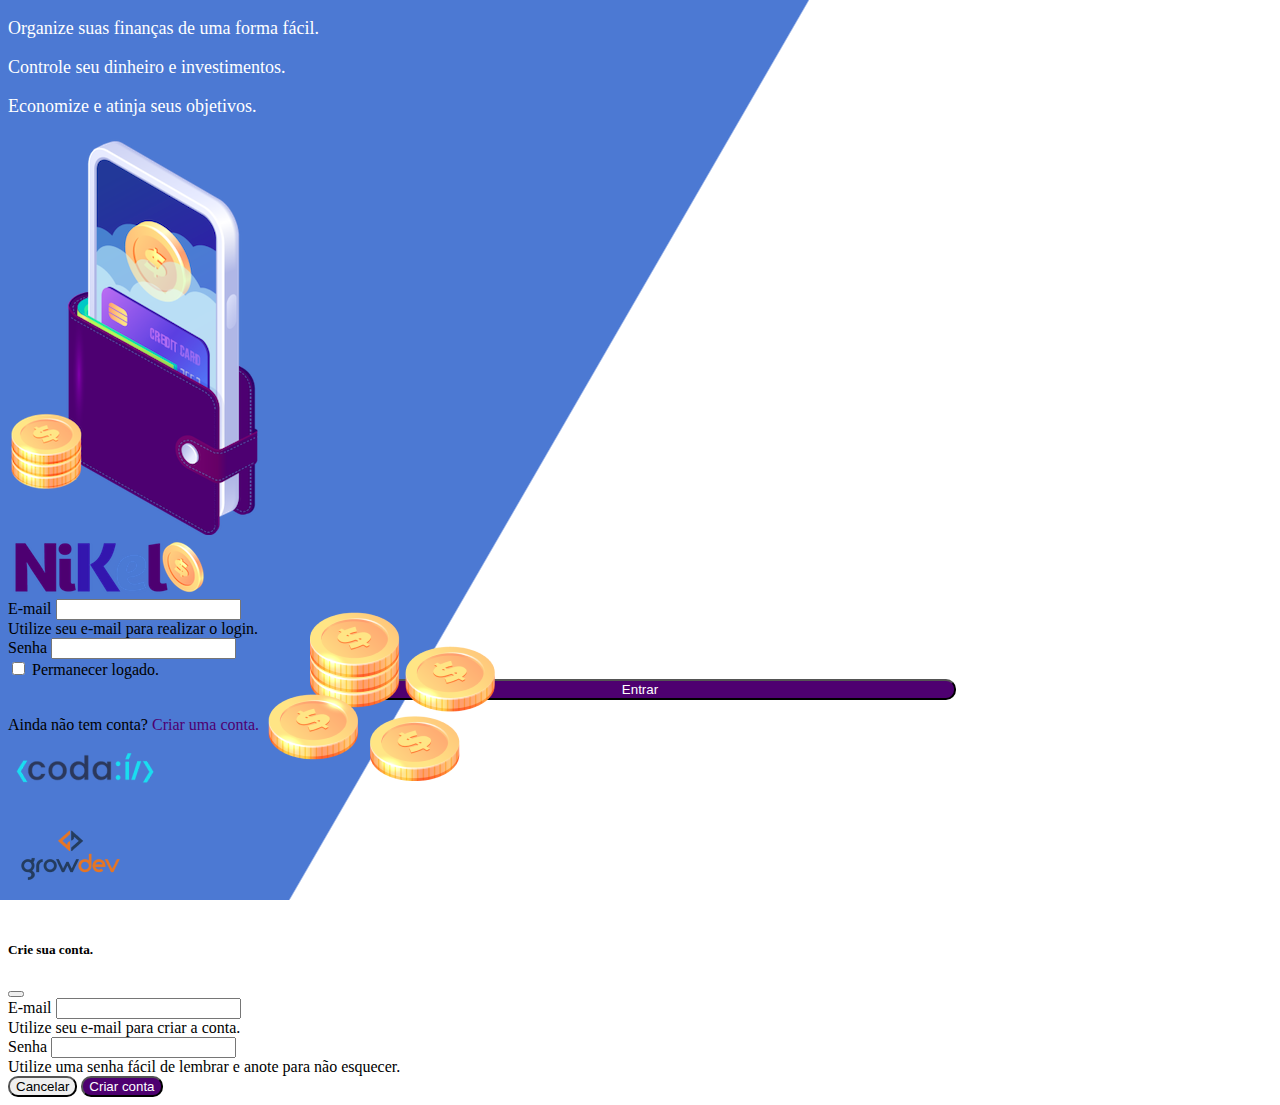
<file: Nikel/public/index.html>
<!DOCTYPE html>
<html lang="pt-BR">
<head>
    <meta charset="UTF-8">
    <meta http-equiv="X-UA-Compatible" content="IE=edge">
    <meta name="viewport" content="width=device-width, initial-scale=1.0">
    <title>Nikel</title>
    <link href="https://cdn.jsdelivr.net/npm/bootstrap@5.1.3/dist/css/bootstrap.min.css" rel="stylesheet" integrity="sha384-1BmE4kWBq78iYhFldvKuhfTAU6auU8tT94WrHftjDbrCEXSU1oBoqyl2QvZ6jIW3" crossorigin="anonymous">
<link rel="stylesheet" href="./css/styles.css">
</head>
<body id="login">
    <main>
        <div class="container">
            <div class="row vh-100">
                <div class="col d-flex justify-content-center my-5  flex-column">
                    <div class="text-login"> 
                        <p>Organize suas finanças de uma forma fácil.</p>
                        <p>Controle seu dinheiro e investimentos.</p>
                        <p>Economize e atinja seus objetivos.</p>
                    </div> 
                    <div class="text-center">
                        <img src="./assets/images/pocket.png" alt="image pocket" class="img-fluid" srcset="">
                        <img src="./assets/images/coins.png" alt="image coins" class="img-fluid d-none d-md-inline coins" srcset="">
                    </div>
                </div>
                <div class="col d-flex justify-content-center my-5 flex-column">
                    <div class="container">
                        <div class="row">
                            <div class="col">
                                <div class="text-center mb-3">
                                    <img src="./assets/images/nikel-logo.png" alt="logo nikel" class="img-fluid" srcset="">
                                </div>
                            </div>
                        </div>
                        <div class="row">
                            <div class="col">
                                <form id="login-form">
                                    <div class="mb-3">
                                      <label for="email-input" class="form-label">E-mail</label>
                                      <input type="email" class="form-control" id="email-input" aria-describedby="emailHelp">
                                      <div id="emailHelp" class="form-text">Utilize seu e-mail para realizar o login.</div>
                                    </div>
                                    <div class="mb-3">
                                      <label for="password-input" class="form-label">Senha</label>
                                      <input type="password" class="form-control" id="password-input">
                                    </div>
                                    <div class="mb-3 form-check">
                                      <input type="checkbox" class="form-check-input" id="session-check">
                                      <label class="form-check-label" for="session-check">Permanecer logado.</label>
                                    </div>
                                    <button type="submit" class="btn button-login">Entrar</button>
                                  </form>      
                            </div>
                        </div>
                        <div class="row">
                            <div class="col">
                                <p id="link-conta" class="text-center mt-2 form-text" data-bs-toggle="modal" data-bs-target="#register-modal">Ainda não tem conta? <span 
                                    class="link-default">Criar uma conta.</span></p>
                            </div>
                        </div>
                        <div class="row">
                            <div class="col">
                                <div class="text-center mt-5">
                                    <img src="./assets/images/codai-logo.png" alt="image codai" class="img-fluid" srcset="">
                                </div>
                            </div>
                        </div>
                        <div class="row">
                            <div class="col">
                                <div class="text-center mt-5">
                                    <img src="./assets/images/growdev-logo.png" alt=" image growdev" class="img-fluid" srcset="">
                                </div>
                            </div>
                        </div>
                    </div>
                </div>
            </div>
        </div>
<!-- Modal -->
  <div class="modal fade" id="register-modal" tabindex="-1" aria-labelledby="exampleModalLabel" aria-hidden="true">
    <div class="modal-dialog">
      <div class="modal-content">
        <div class="modal-header">
          <h5 class="modal-title" id="exampleModalLabel">Crie sua conta.</h5>
          <button type="button" class="btn-close" data-bs-dismiss="modal" aria-label="Close"></button>
        </div>
        <form id="create-form"> 
        <div class="modal-body">
            
                <div class="mb-3">
                  <label for="email-create-input" class="form-label">E-mail</label>
                  <input type="email" class="form-control" id="email-create-input" aria-describedby="emailHelp" required>
                  <div id="emailHelp" class="form-text">Utilize seu e-mail para criar a conta.</div>
                </div>
                <div class="mb-3">
                  <label for="password-create-input" class="form-label">Senha</label>
                  <input type="password" class="form-control" id="password-create-input" required>
                  <div id="emailHelp" class="form-text">Utilize uma senha fácil de lembrar e anote para não esquecer.</div>
                </div>                           
        </div>
        <div class="modal-footer">
          <button type="button" class="btn btn-secondary button-cancel" data-bs-dismiss="modal">Cancelar</button>
          <button type="submit" class="btn button-default">Criar conta</button>
        </div>
        </form>
      </div>
    </div>
  </div>
    </main>
    <script src="https://cdn.jsdelivr.net/npm/bootstrap@5.1.3/dist/js/bootstrap.bundle.min.js" integrity="sha384-ka7Sk0Gln4gmtz2MlQnikT1wXgYsOg+OMhuP+IlRH9sENBO0LRn5q+8nbTov4+1p" crossorigin="anonymous"></script>
<script src="./js/index.js"></script>
</body>
</html>
</file>
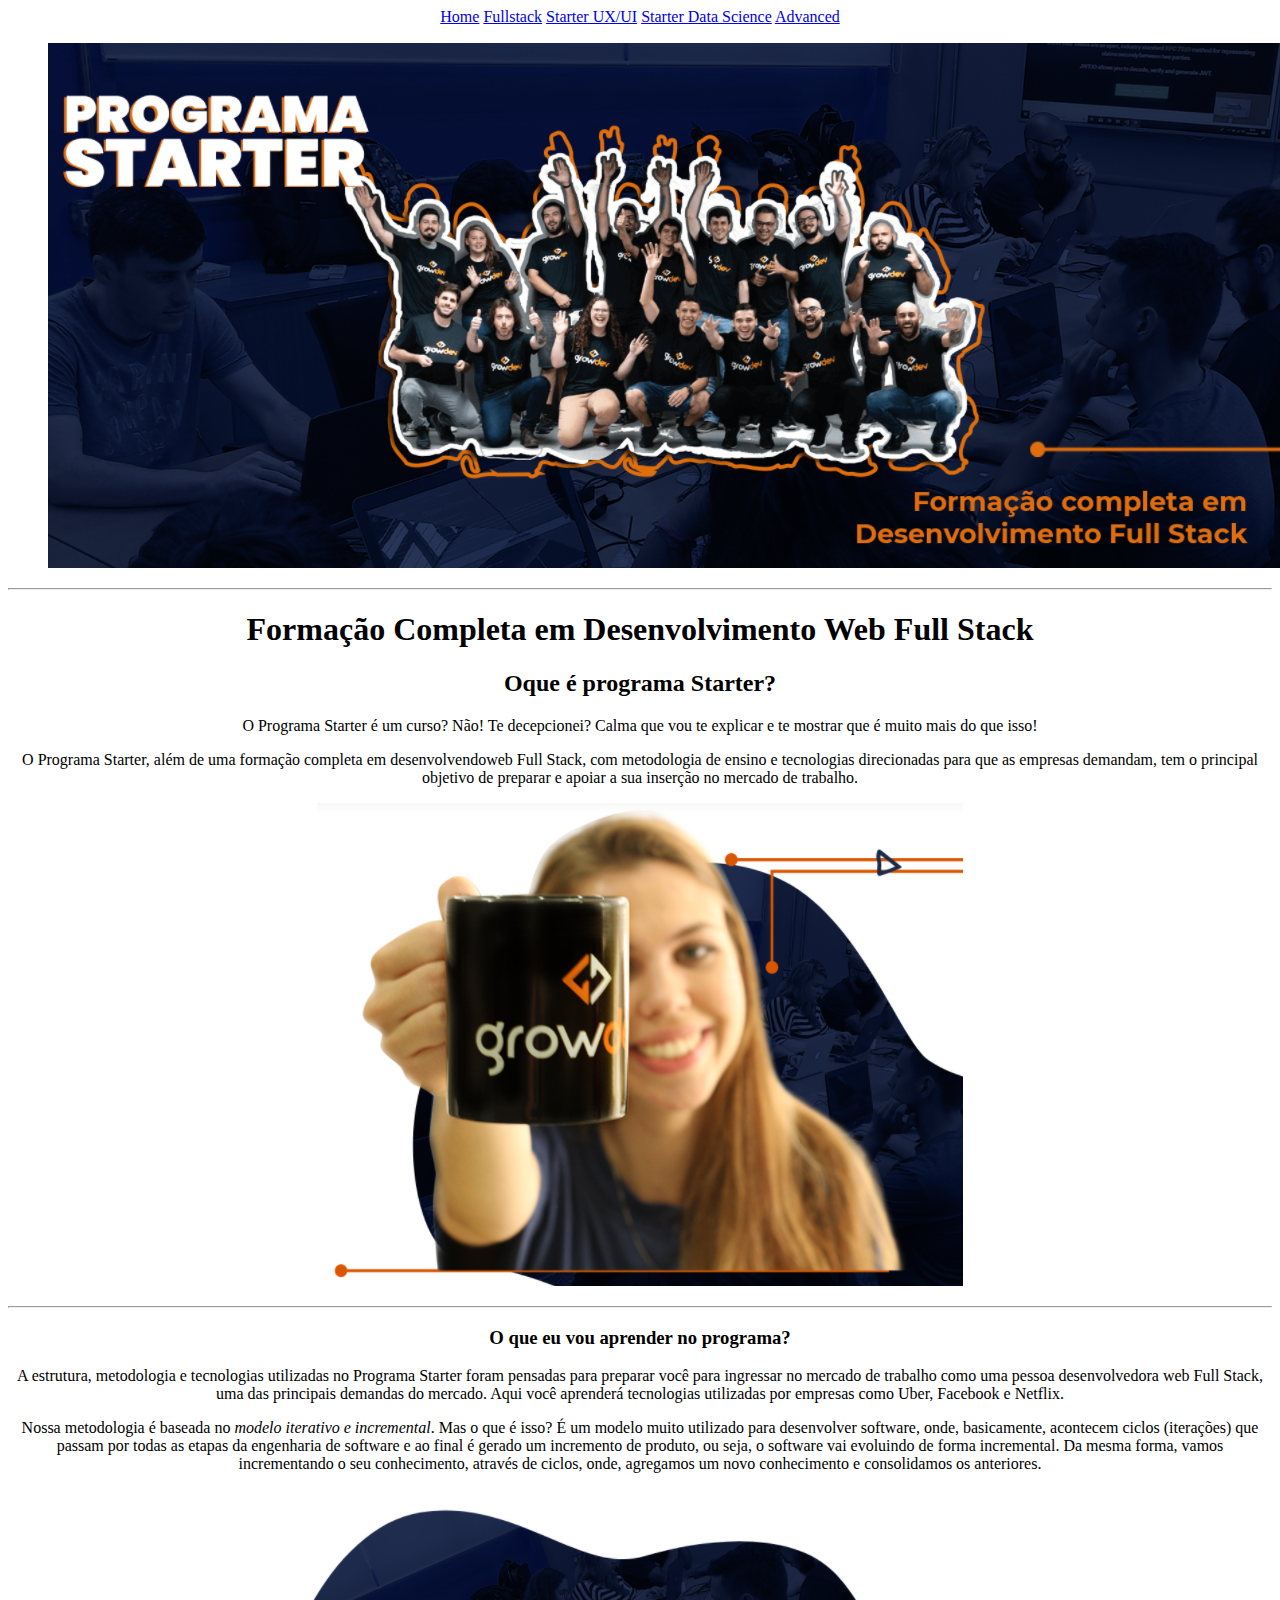
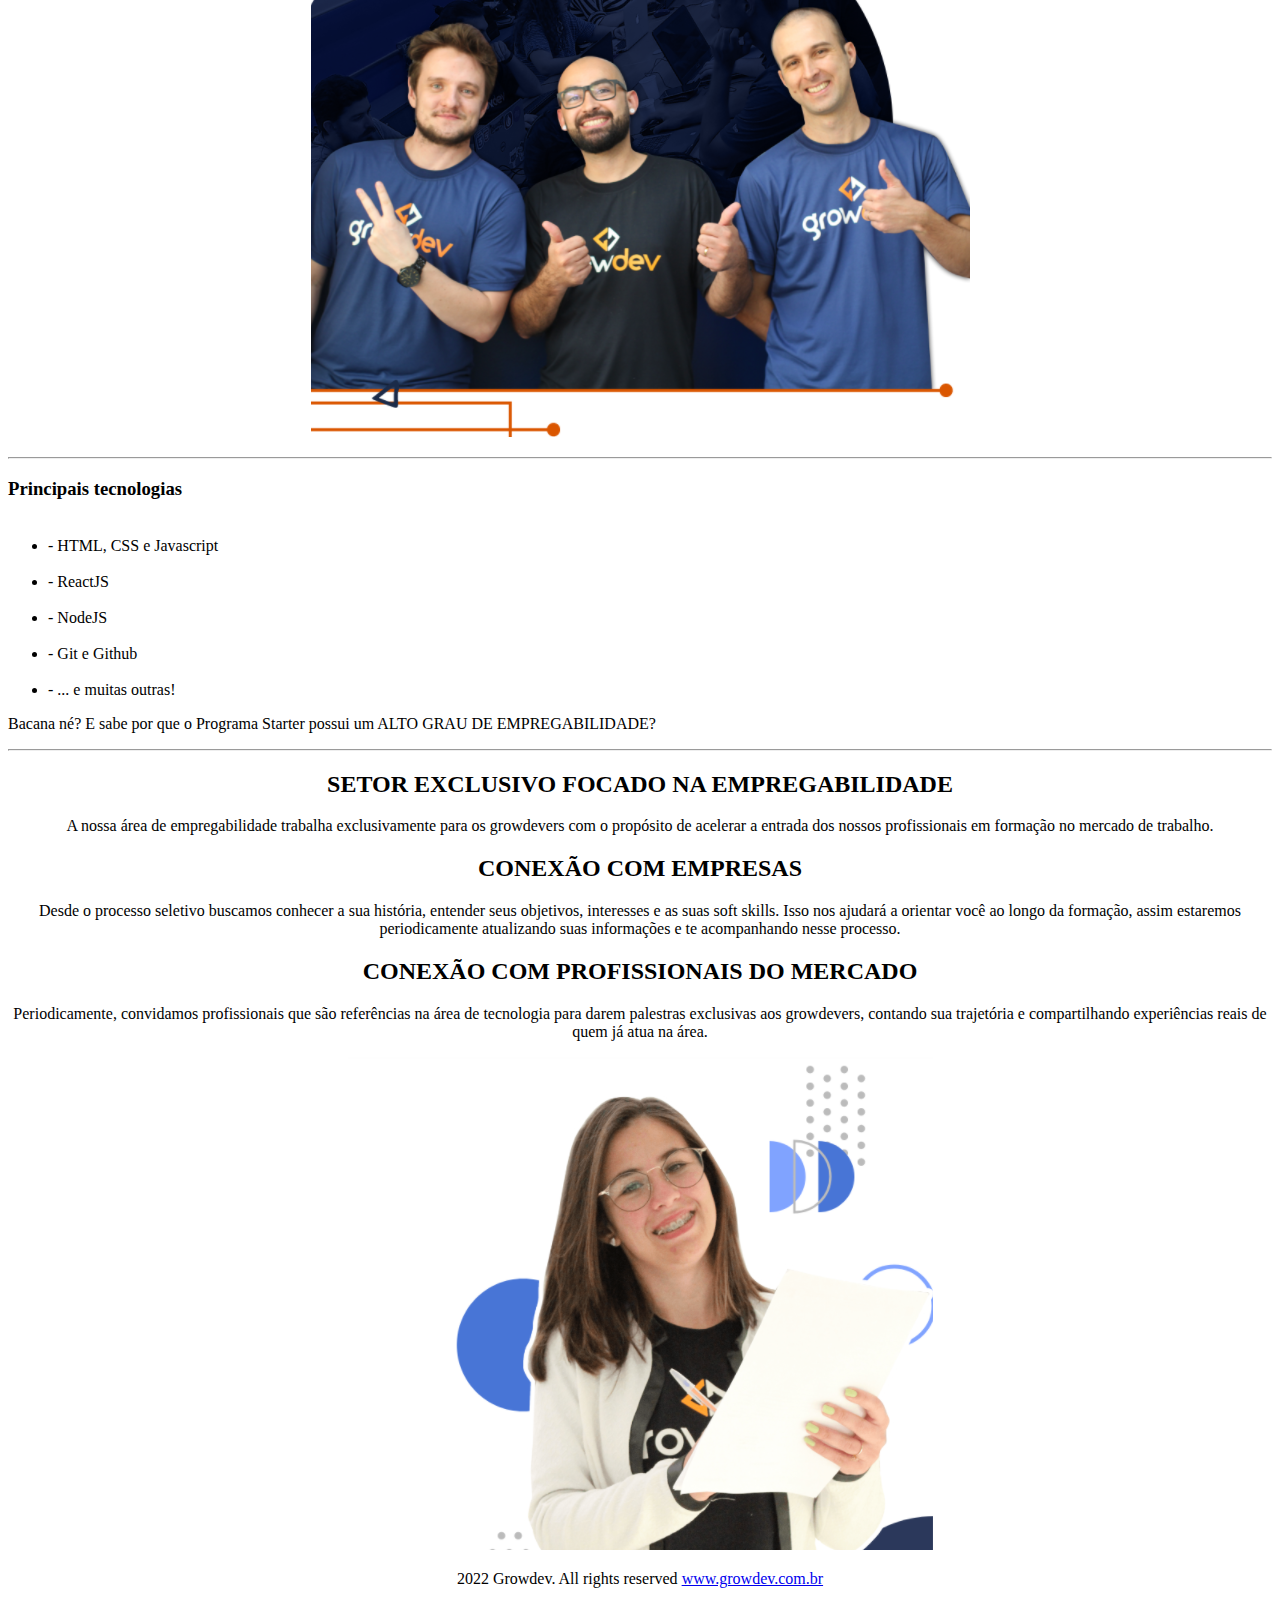
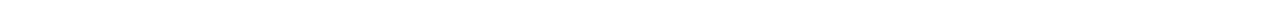
<file: Atividade Prática- 02/fullstack.html>
<!DOCTYPE html>
<html lang="pt-br">
<head>
    <meta charset="UTF-8">
    <meta http-equiv="X-UA-Compatible" content="IE=edge">
    <meta name="viewport" content="width=device-width, initial-scale=1.0">
    <title>FullStack</title>
</head>
<body align="center">
        <a href="home.html">Home</a>
        <a href="fullstack.html">Fullstack</a>
        <a href="https://www.growdev.com.br/starter-uxui">Starter UX/UI</a>
        <a href="https://www.growdev.com.br/starter-data-science">Starter Data Science</a>
        <a href="https://www.growdev.com.br/advanced">Advanced</a>
    <figure>
        <img src="./material-aluno-pratica-1/images/starter.png" alt="">
    </figure>
    <hr/>    
    <h1>Formação Completa em Desenvolvimento Web Full Stack</h1>
    <h2>Oque é programa Starter?</h2>
    <p>O Programa Starter é um curso? Não! Te decepcionei? Calma que vou te explicar e te mostrar que é muito mais do que isso!</p>
    <p>O Programa Starter, além de uma formação completa em desenvolvendoweb Full Stack, com metodologia de ensino e tecnologias direcionadas para que as empresas demandam, tem o principal objetivo de preparar e apoiar a sua inserção no mercado de trabalho.</p>  
    <figure>
        <img src="./material-aluno-pratica-1/images/starter1.png" alt="">
    </figure>    
    <hr/>
    <h3>O que eu vou aprender no programa?</h3>
    <p>A estrutura, metodologia e tecnologias utilizadas no Programa Starter foram pensadas para preparar você para ingressar no mercado de trabalho como uma pessoa desenvolvedora web Full Stack, uma das principais demandas do mercado. Aqui você aprenderá tecnologias utilizadas por empresas como Uber, Facebook e Netflix.</p>
    <p>Nossa metodologia é baseada no <i>modelo iterativo e incremental</i>. Mas o que é isso? É um modelo muito utilizado para desenvolver software, onde, basicamente, acontecem ciclos (iterações) que passam por todas as etapas da engenharia de software e ao final é gerado um incremento de produto, ou seja, o software vai evoluindo de forma incremental. Da mesma forma, vamos incrementando o seu conhecimento, através de ciclos, onde, agregamos um novo conhecimento e consolidamos os anteriores.</p> 
    <figure>
        <img src="./material-aluno-pratica-1/images/starter2.png" alt="">
    </figure>
    <hr/>
    <h3 align="left">Principais tecnologias</h3>
    <ul align="left">
        <br><li> - HTML, CSS e Javascript </li>
        <br><li> - ReactJS </li>
        <br><li> - NodeJS </li>
        <br><li> - Git e Github </li>
        <br><li> - ... e muitas outras! </li>
    </ul>
    </p>
    <p align="left">Bacana né? E sabe por que o Programa Starter possui um ALTO GRAU DE EMPREGABILIDADE?</p>
    <hr/>
    <h2>SETOR EXCLUSIVO FOCADO NA EMPREGABILIDADE</h2>
    <p> A nossa área de empregabilidade trabalha exclusivamente para os growdevers com o propósito de acelerar a entrada dos nossos profissionais em formação no mercado de trabalho. </p>
    <h2>CONEXÃO COM EMPRESAS</h2>
    <p> Desde o processo seletivo buscamos conhecer a sua história, entender seus objetivos, interesses e as suas soft skills. Isso nos ajudará a orientar você ao longo da formação, assim estaremos periodicamente atualizando suas informações e te acompanhando nesse processo.</p>
    <h2>CONEXÃO COM PROFISSIONAIS DO MERCADO</h2>
    <p>Periodicamente, convidamos profissionais que são referências na área de tecnologia para darem palestras exclusivas aos growdevers, contando sua trajetória e compartilhando experiências reais de quem já atua na área.</p>
    <figure>
        <img src="./material-aluno-pratica-1/images/starter3.png" alt="">
    </figure>
    <p>2022 Growdev. All rights reserved <a href="https://www.growdev.com.br">www.growdev.com.br</a></p>
</body>
</html>
</file>
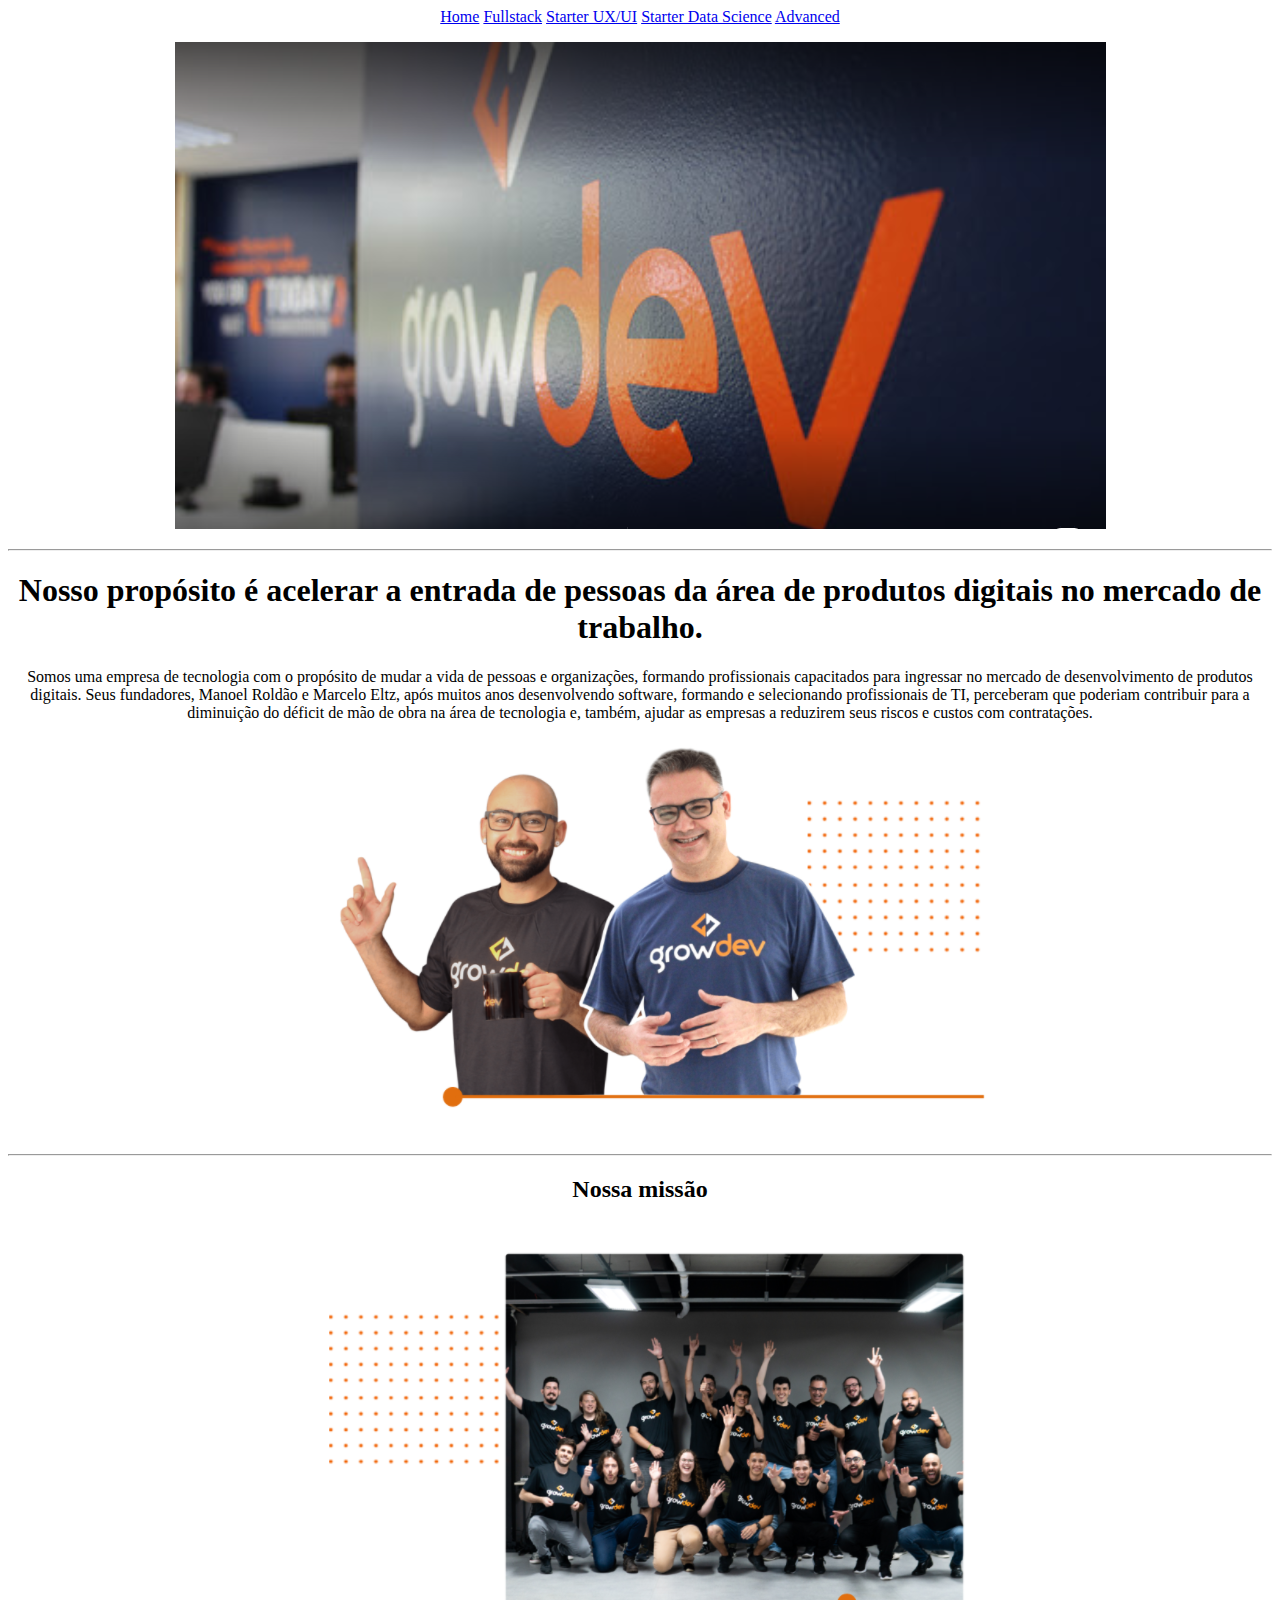
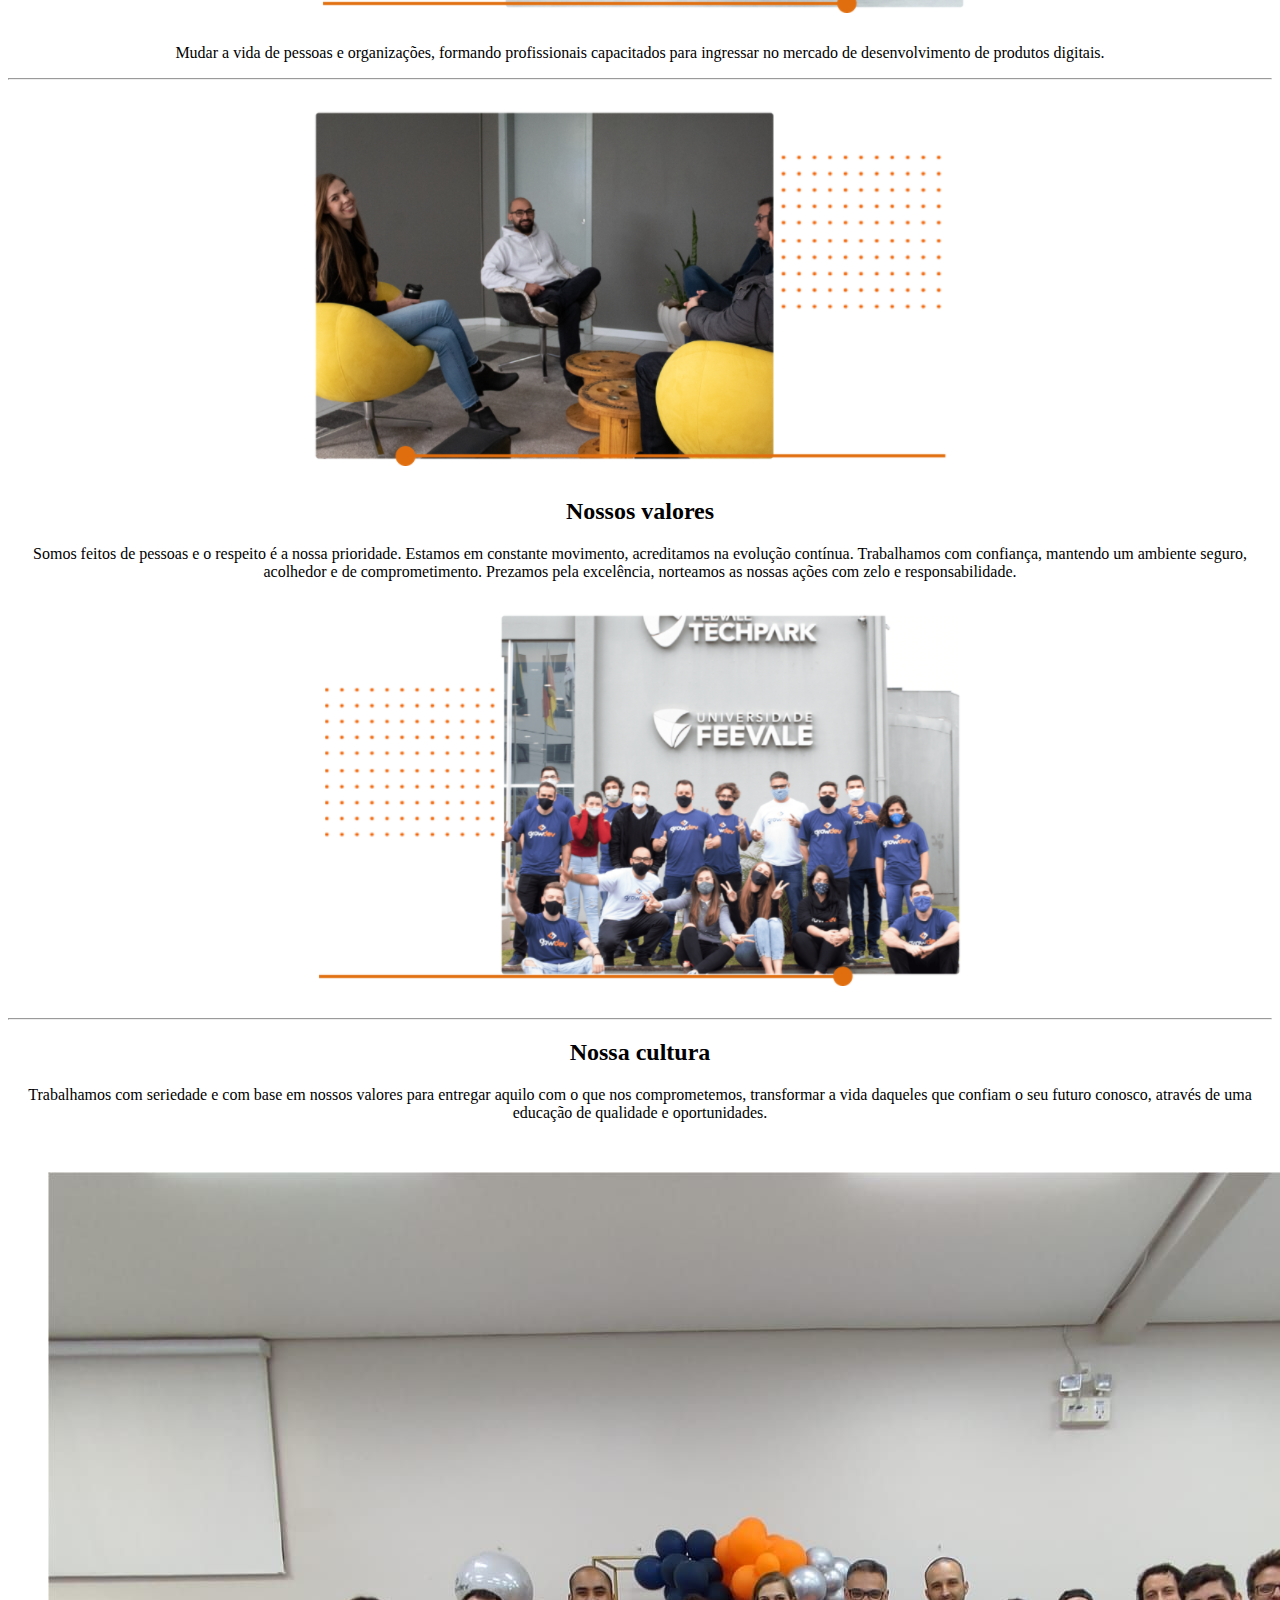
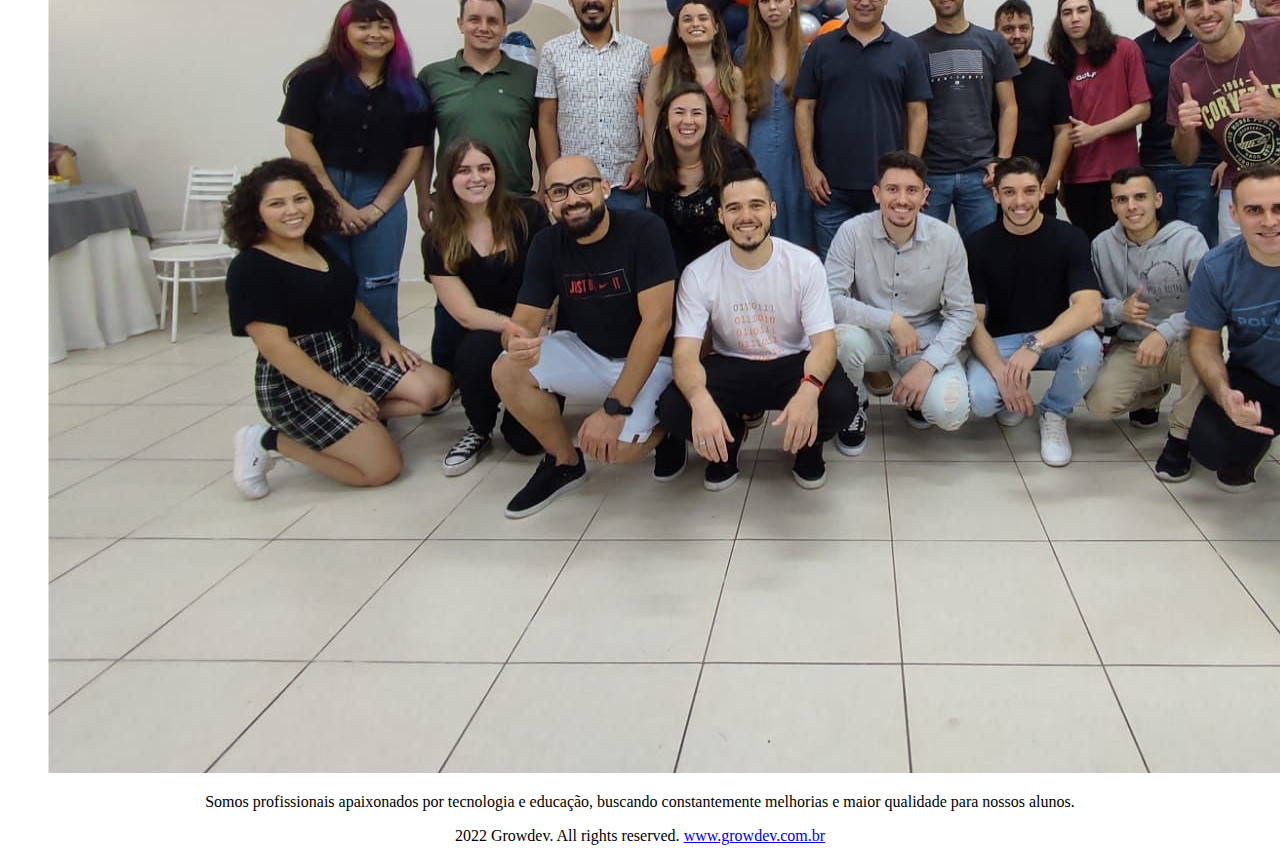
<file: Atividade Prática- 02/home.html>
<!DOCTYPE html>
<html lang="pt-br">
<head>
    <meta charset="UTF-8">
    <meta http-equiv="X-UA-Compatible" content="IE=edge">
    <meta name="viewport" content="width=device-width, initial-scale=1.0">
    <title>Growdev</title>
</head>
<body align="center">    
        <a href="home.html">Home</a>
        <a href="fullstack.html">Fullstack</a>
        <a href="https://www.growdev.com.br/starter-uxui">Starter UX/UI</a>
        <a href="https://www.growdev.com.br/starter-data-science">Starter Data Science</a>
        <a href="https://www.growdev.com.br/advanced">Advanced</a>
    <figure>
        <img src="./material-aluno-pratica-1/images/growdev.png" alt="">
    </figure>
    <hr/>
    <h1>Nosso propósito é acelerar a entrada de pessoas da área de produtos digitais no mercado de trabalho.</h1>
    <p>Somos uma empresa de tecnologia com o propósito de mudar a vida de pessoas e organizações, formando profissionais capacitados para ingressar no mercado de desenvolvimento de produtos digitais. Seus fundadores, Manoel Roldão e Marcelo Eltz, após muitos anos desenvolvendo software, formando e selecionando profissionais de TI, perceberam que poderiam contribuir para a diminuição do déficit de mão de obra na área de tecnologia e, também, ajudar as empresas a reduzirem seus riscos e custos com contratações.</p>
        <figure>
        <img src="./material-aluno-pratica-1/images/growdev1.png" alt="">
        </figure>
    <hr/>
    <h2>Nossa missão</h2>
    <figure>
        <img src="./material-aluno-pratica-1/images/growdev2.png" alt="">
    </figure>
    <p>Mudar a vida de pessoas e organizações, formando profissionais capacitados para ingressar no mercado de desenvolvimento de produtos digitais.</p>
    <hr/>
    <figure>
        <img src="./material-aluno-pratica-1/images/growdev3.png" alt="">
    </figure>
    <h2>Nossos valores</h2>
    <p>Somos feitos de pessoas e o respeito é a nossa prioridade. Estamos em constante movimento, acreditamos na evolução contínua. Trabalhamos com confiança, mantendo um ambiente seguro, acolhedor e de comprometimento. Prezamos pela excelência, norteamos as nossas ações com zelo e responsabilidade.</p>
    <figure>
        <img src="./material-aluno-pratica-1/images/growdev4.png" alt="">
    </figure>
    <hr/>
    <h2>Nossa cultura</h2>
    <p>Trabalhamos com seriedade e com base em nossos valores para entregar aquilo com o que nos comprometemos, transformar a vida daqueles que confiam o seu futuro conosco, através de uma educação de qualidade e oportunidades.</p>
    <br>
    <figure>
        <img src="./material-aluno-pratica-1/images/growdev5.jpeg" alt="">
    </figure>
    <p>Somos profissionais apaixonados por tecnologia e educação, buscando constantemente melhorias e maior qualidade para nossos alunos.</p>
    <p>2022 Growdev. All rights reserved. <a href="https://www.growdev.com.br">www.growdev.com.br</a></p>
</body>
</html>
</file>
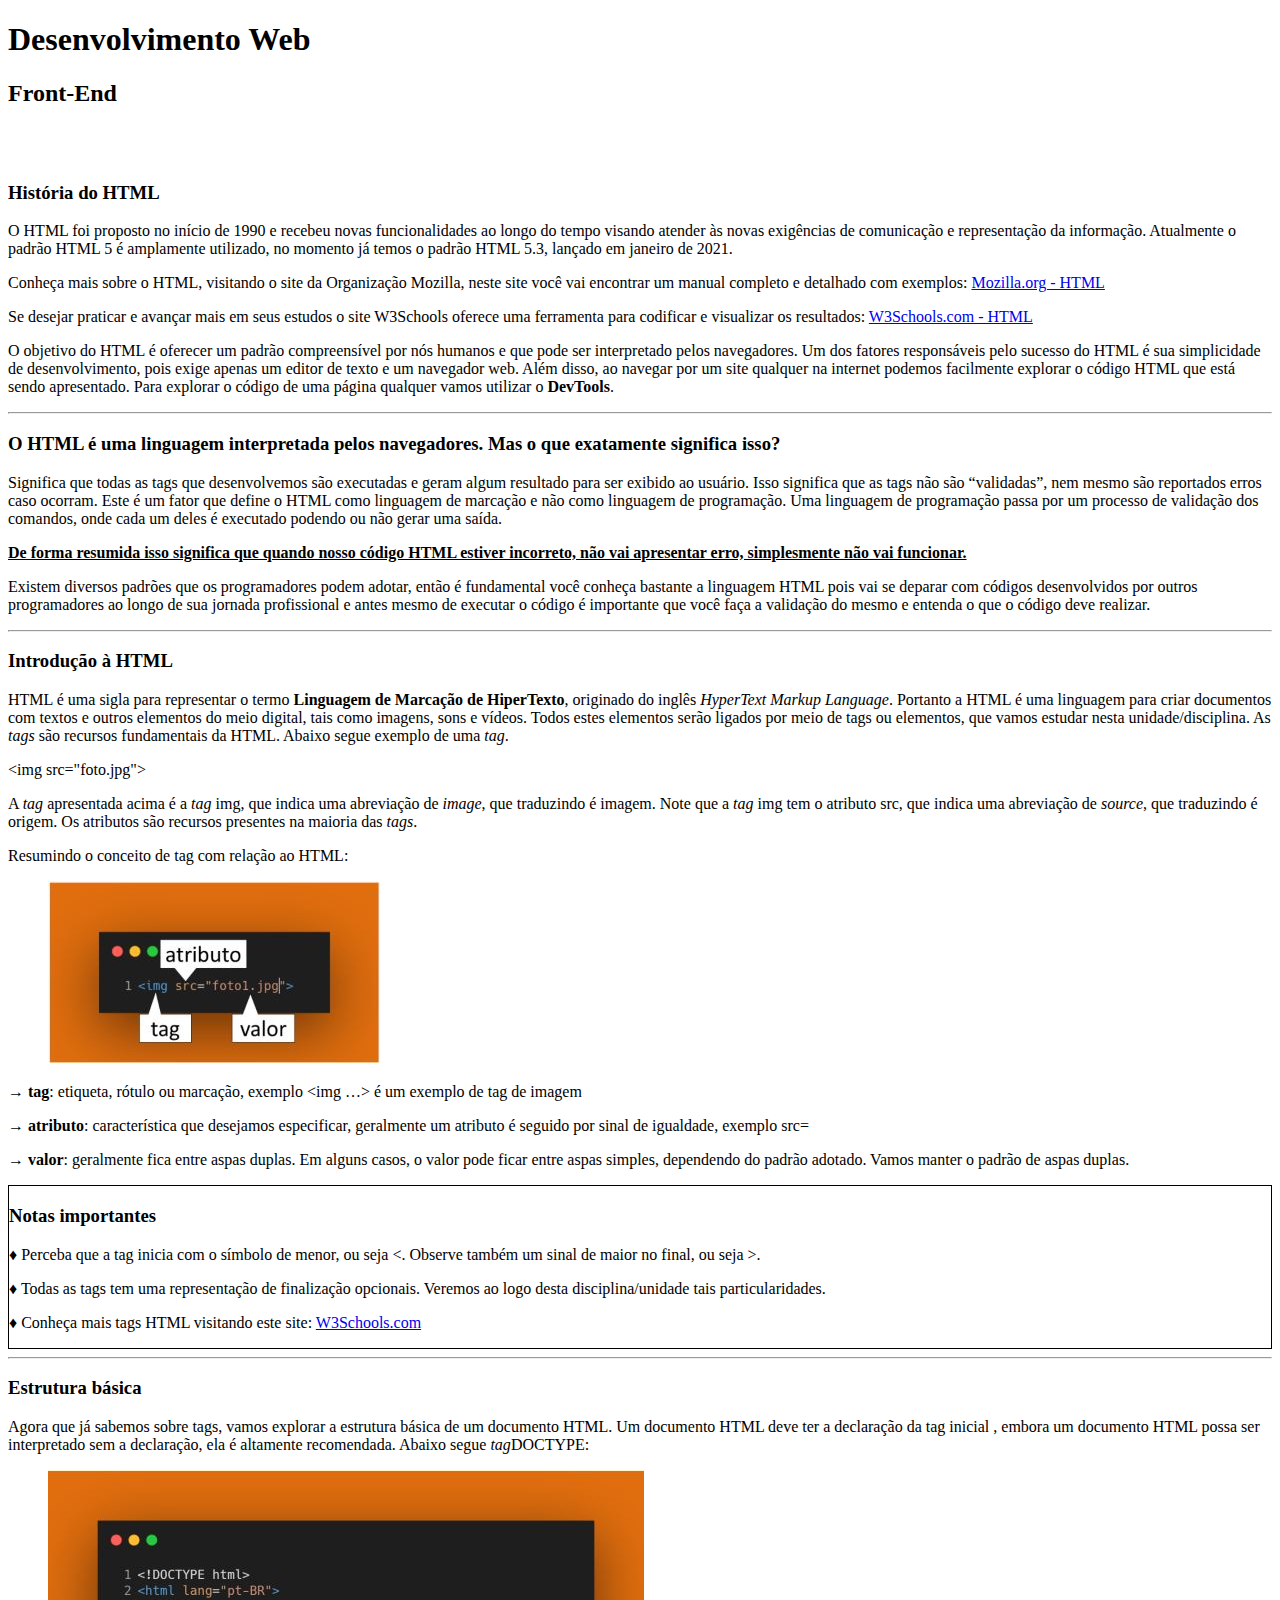
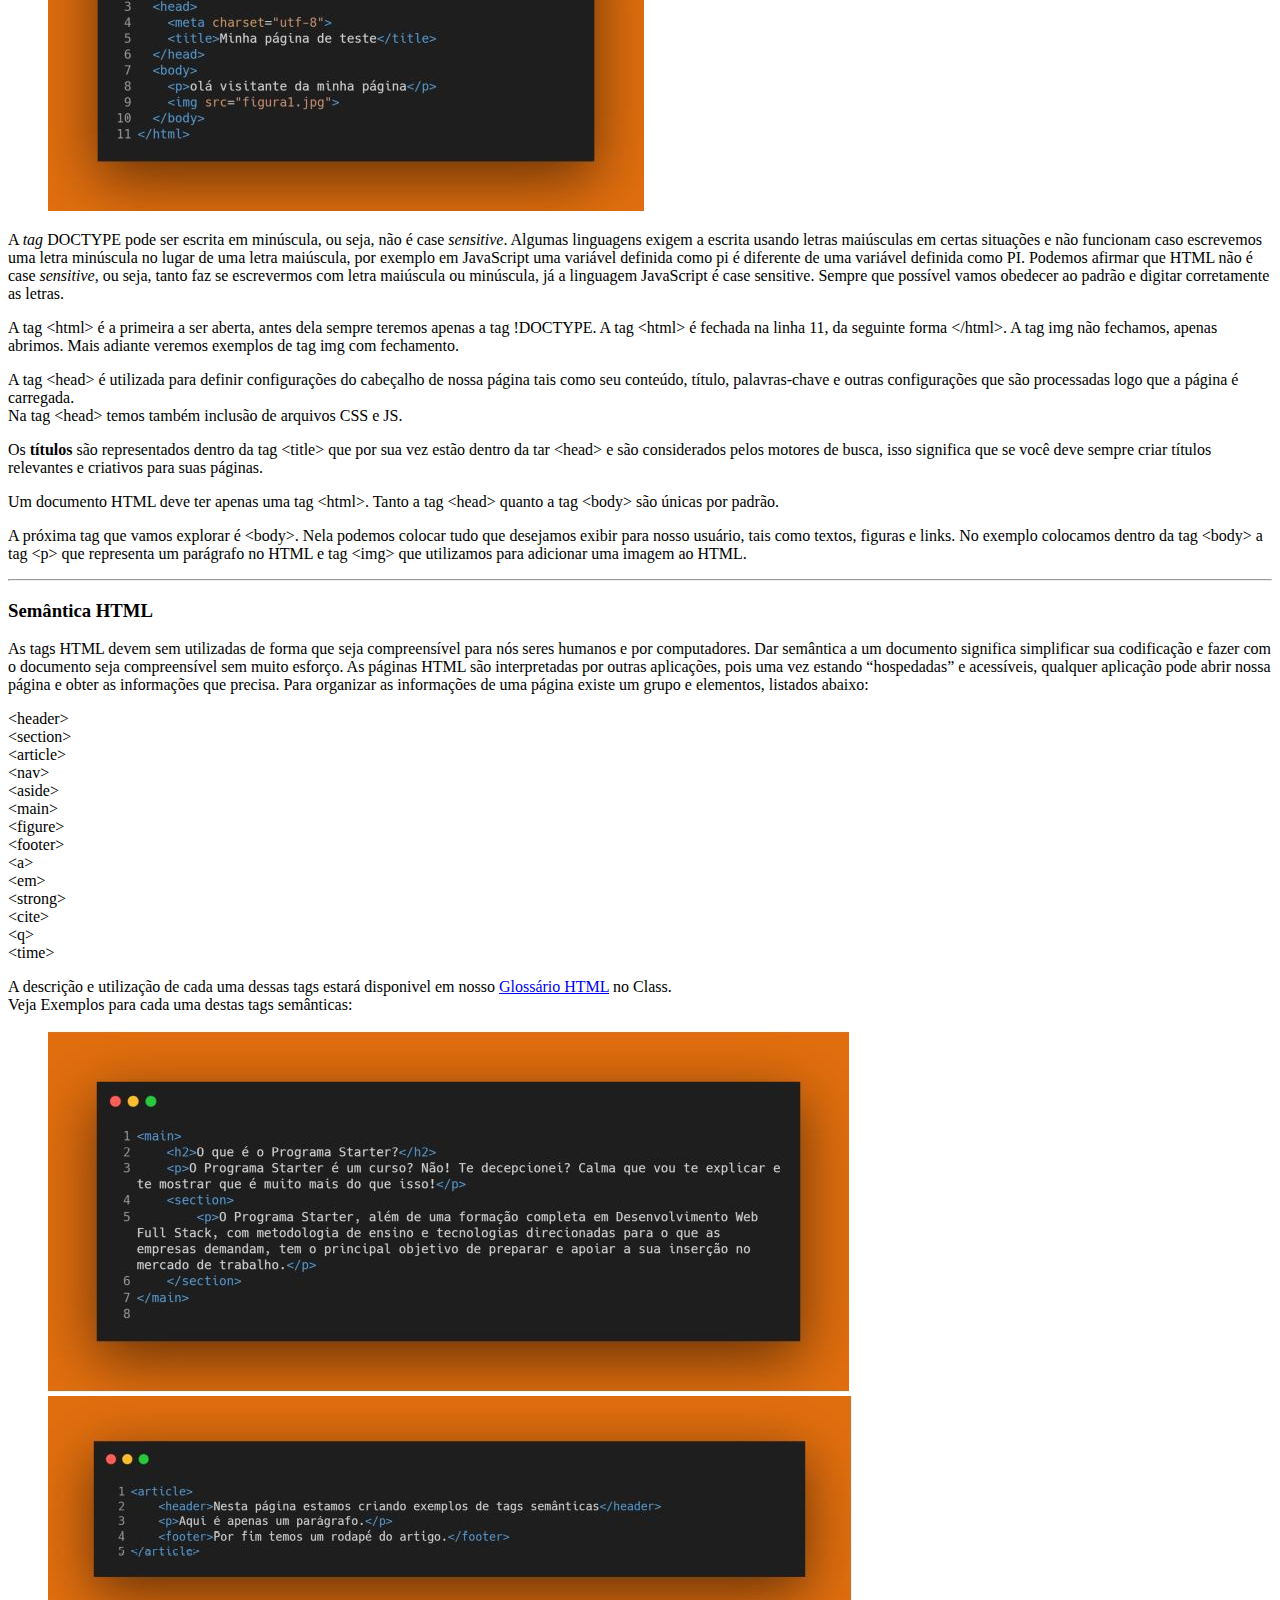
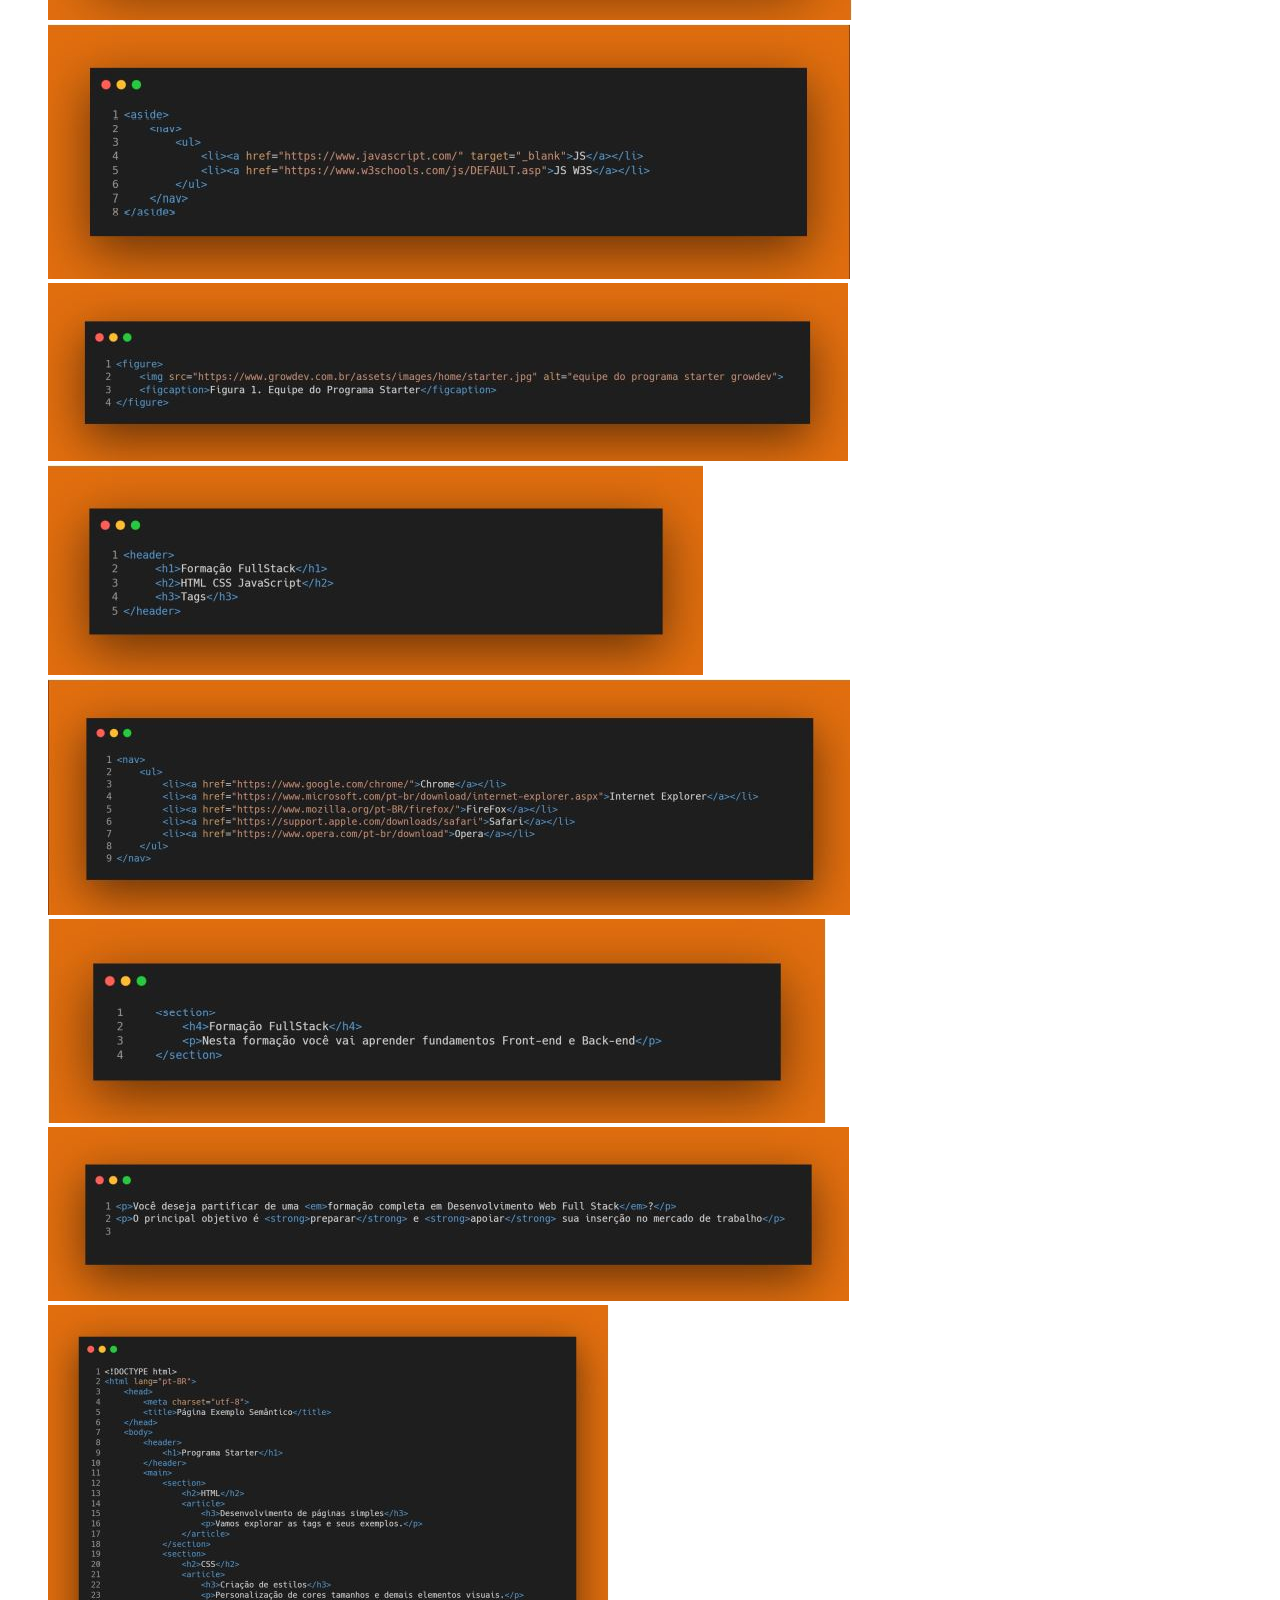
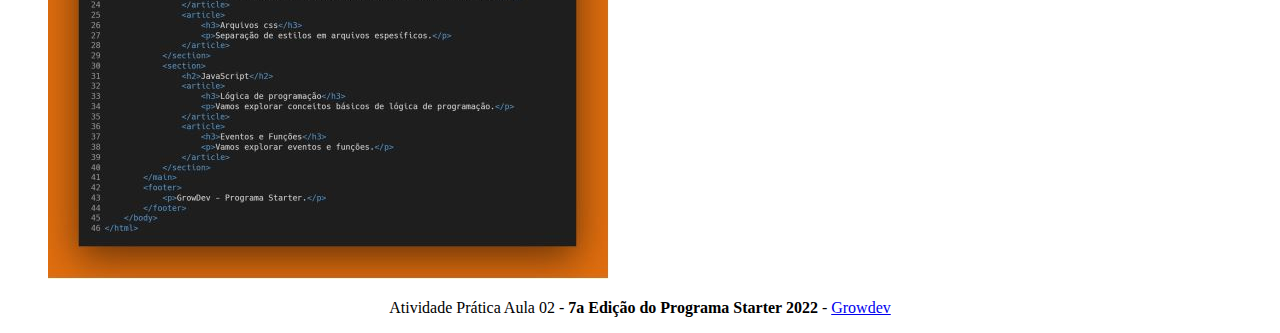
<file: Atividade Prática- 03/home.html>
<!DOCTYPE html>
<html lang="pt-br">
<head>
    <meta charset="UTF-8">
    <meta http-equiv="X-UA-Compatible" content="IE=edge">
    <meta name="viewport" content="width=device-width, initial-scale=1.0">
    <title>Document</title>
</head>
<body>
    <!--teste-->
    <h1>Desenvolvimento Web</h1>
    <h2>Front-End</h2><br/>
    <br/>
    <h3>História do HTML</h3>
    <p>O HTML foi proposto no início de 1990 e recebeu novas funcionalidades ao longo do tempo visando atender às novas exigências de comunicação e representação da informação. Atualmente o padrão HTML 5 é amplamente utilizado, no momento já temos o padrão HTML 5.3, lançado em janeiro de 2021.</p>
    <p>Conheça mais sobre o HTML, visitando o site da Organização Mozilla, neste site você vai encontrar um manual completo e detalhado com exemplos: <a href="https://developer.mozilla.org/pt-BR/docs/Web/HTML">Mozilla.org - HTML</a></p>
    <p>Se desejar praticar e avançar mais em seus estudos o site W3Schools oferece uma ferramenta para codificar e visualizar os resultados: <a href="https://www.w3schools.com/html/">W3Schools.com - HTML</a></p>
    <p>O objetivo do HTML é oferecer um padrão compreensível por nós humanos e que pode ser interpretado pelos navegadores. Um dos fatores responsáveis pelo sucesso do HTML é sua simplicidade de desenvolvimento, pois exige apenas um editor de texto e um navegador web. Além disso, ao navegar por um site qualquer na internet podemos facilmente explorar o código HTML que está sendo apresentado. Para explorar o código de uma página qualquer vamos utilizar o <b>DevTools</b>.</p>
    <hr/>
    <h3>O HTML é uma linguagem interpretada pelos navegadores. Mas o que exatamente significa isso?</h3>
    <p>Significa que todas as tags que desenvolvemos são executadas e geram algum resultado para ser exibido ao usuário. Isso significa que as tags não são “validadas”, nem mesmo são reportados erros caso ocorram. Este é um fator que define o HTML como linguagem de marcação e não como linguagem de programação. Uma linguagem de programação passa por um processo de validação dos comandos, onde cada um deles é executado podendo ou não gerar uma saída.</p>
    <p><b><ins> De forma resumida isso significa que quando nosso código HTML estiver incorreto, não vai apresentar erro, simplesmente não vai funcionar.</ins></b></p>
    <p>Existem diversos padrões que os programadores podem adotar, então é fundamental você conheça bastante a linguagem HTML pois vai se deparar com códigos desenvolvidos por outros programadores ao longo de sua jornada profissional e antes mesmo de executar o código é importante que você faça a validação do mesmo e entenda o que o código deve realizar.</p>
    <hr/>
    <h3>Introdução à HTML</h3>
    <p>HTML é uma sigla para representar o termo <b>Linguagem de Marcação de HiperTexto</b>, originado do inglês <i>HyperText Markup Language</i>. Portanto a HTML é uma linguagem para criar documentos com textos e outros elementos do meio digital, tais como imagens, sons e vídeos. Todos estes elementos serão ligados por meio de tags ou elementos, que vamos estudar nesta unidade/disciplina. As <i>tags</i> são recursos fundamentais da HTML. Abaixo segue exemplo de uma <i>tag</i>. </p>
    <p>&lt;img src="foto.jpg"&gt;</p>
    <p>A <i>tag</i> apresentada acima é a <i>tag</i> img, que indica uma abreviação de <i>image</i>, que traduzindo é imagem. Note que a <i>tag</i> img tem o atributo src, que indica uma abreviação de <i>source</i>, que traduzindo é origem. Os atributos são recursos presentes na maioria das <i>tags</i>.</p>
    <p>Resumindo o conceito de tag com relação ao HTML:</p>
    <figure>
        <img src="./material-aluno-atividade-3/images/image1.JPG" alt="">
    </figure>
    <p> &rarr; <b>tag</b>: etiqueta, rótulo ou marcação, exemplo &lt;img …&gt; é um exemplo de tag de imagem</p>
    <p> &rarr; <b>atributo</b>: característica que desejamos especificar, geralmente um atributo é seguido por sinal de igualdade, exemplo src=</p>
    <p> &rarr; <b>valor</b>: geralmente fica entre aspas duplas. Em alguns casos, o valor pode ficar entre aspas simples, dependendo do padrão adotado. Vamos manter o padrão de aspas duplas.</p>
    <article style="border: 1px solid black">
    <h3>Notas importantes</h3>
    <p>&diams; Perceba que a tag inicia com o símbolo de menor, ou seja &lt;. Observe também um sinal de maior no final, ou seja &gt;.</p>
    <p>&diams; Todas as tags tem uma representação de finalização opcionais. Veremos ao logo desta disciplina/unidade tais particularidades.</p>
    <p>&diams; Conheça mais tags HTML visitando este site: <a href="https://www.w3schools.com/tags/default.asp">W3Schools.com</a></p>
</article>
<hr/>
<h3>Estrutura básica</h3>
<p>Agora que já sabemos sobre tags, vamos explorar a estrutura básica de um documento HTML. Um documento HTML deve ter a declaração da tag inicial <!DOCTYPE html>, embora um documento HTML possa ser interpretado sem a declaração, ela é altamente recomendada. Abaixo segue <i>tag</i>DOCTYPE:</p>
<figure>
    <img src="./material-aluno-atividade-3/images/image2.JPG" alt="">
</figure>
<p>A <i>tag</i> DOCTYPE pode ser escrita em minúscula, ou seja, não é case <i>sensitive</i>. Algumas linguagens exigem a escrita usando letras maiúsculas em certas situações e não funcionam caso escrevemos uma letra minúscula no lugar de uma letra maiúscula, por exemplo em JavaScript uma variável definida como pi é diferente de uma variável definida como PI. Podemos afirmar que HTML não é case <i>sensitive</i>, ou seja, tanto faz se escrevermos com letra maiúscula ou minúscula, já a linguagem JavaScript é case sensitive. Sempre que possível vamos obedecer ao padrão e digitar corretamente as letras.</p>
<p>A tag &lt;html&gt; é a primeira a ser aberta, antes dela sempre teremos apenas a tag !DOCTYPE. A tag &lt;html&gt; é fechada na linha 11, da seguinte forma &lt;/html&gt;. A tag img não fechamos, apenas abrimos. Mais adiante veremos exemplos de tag img com fechamento.</p>
<Na>A tag &lt;head&gt; é utilizada para definir configurações do cabeçalho de nossa página tais como seu conteúdo, título, palavras-chave e outras configurações que são processadas logo que a página é carregada. <br />Na tag &lt;head&gt; temos também inclusão de arquivos CSS e JS.</p>
<p>Os <b>títulos</b> são representados dentro da tag &lt;title&gt; que por sua vez estão dentro da tar &lt;head&gt; e são considerados pelos motores de busca, isso significa que se você deve sempre criar títulos relevantes e criativos para suas páginas.</p>
<p>Um documento HTML deve ter apenas uma tag &lt;html&gt;. Tanto a tag &lt;head&gt quanto a tag &lt;body&gt; são únicas por padrão.</p>
<p>A próxima tag que vamos explorar é &lt;body&gt;. Nela podemos colocar tudo que desejamos exibir para nosso usuário, tais como textos, figuras e links. No exemplo colocamos dentro da tag &lt;body&gt; a tag &lt;p&gt; que representa um parágrafo no HTML e tag &lt;img&gt; que utilizamos para adicionar uma imagem ao HTML.</p>
<hr/>
<h3>Semântica HTML</h3>
<p>As tags HTML devem sem utilizadas de forma que seja compreensível para nós seres humanos e por computadores. Dar semântica a um documento significa simplificar sua codificação e fazer com o documento seja compreensível sem muito esforço. As páginas HTML são interpretadas por outras aplicações, pois uma vez estando “hospedadas” e acessíveis, qualquer aplicação pode abrir nossa página e obter as informações que precisa. Para organizar as informações de uma página existe um grupo e elementos, listados abaixo:</p>
<p>&lt;header&gt;<br />
&lt;section&gt;<br />
&lt;article&gt;<br />
&lt;nav&gt;<br />
&lt;aside&gt;<br />
&lt;main&gt;<br />
&lt;figure&gt;<br />
&lt;footer&gt;<br />
&lt;a&gt;<br />
&lt;em&gt;<br />
&lt;strong&gt;<br />
&lt;cite&gt;<br />
&lt;q&gt;<br />
&lt;time&gt;<br /></p>
<p>A descrição e utilização de cada uma dessas tags estará disponivel em nosso <a href="https://docs.google.com/document/d/1IBilFERBMefMArgodoXTJKtBeMRFozNLeci-gGDdQ80/edit?usp=sharing">Glossário HTML</a> no Class.<br />Veja Exemplos para cada uma destas tags semânticas:</p>
<figure>
    <img src="./material-aluno-atividade-3/images/main.JPG" /><br>
    <img src="./material-aluno-atividade-3/images/article.JPG" /><br>
    <img src="./material-aluno-atividade-3/images/aside.JPG" /><br>
    <img src="./material-aluno-atividade-3/images/figure.JPG" /><br>
    <img src="./material-aluno-atividade-3/images/header.JPG" /><br>
    <img src="./material-aluno-atividade-3/images/nav.JPG" /><br>
    <img src="./material-aluno-atividade-3/images/session.JPG" /><br>
    <img src="./material-aluno-atividade-3/images/strong-em.JPG" /><br>
    <img src="./material-aluno-atividade-3/images/HTML-semantico-completo.JPG" /><br>
</figure>
<p align="center">Atividade Prática Aula 02 - <b>7a Edição do Programa Starter 2022</b> - <a href="https://www.growdev.com.br/">Growdev</a> </p>
</body>
</html>
</file>
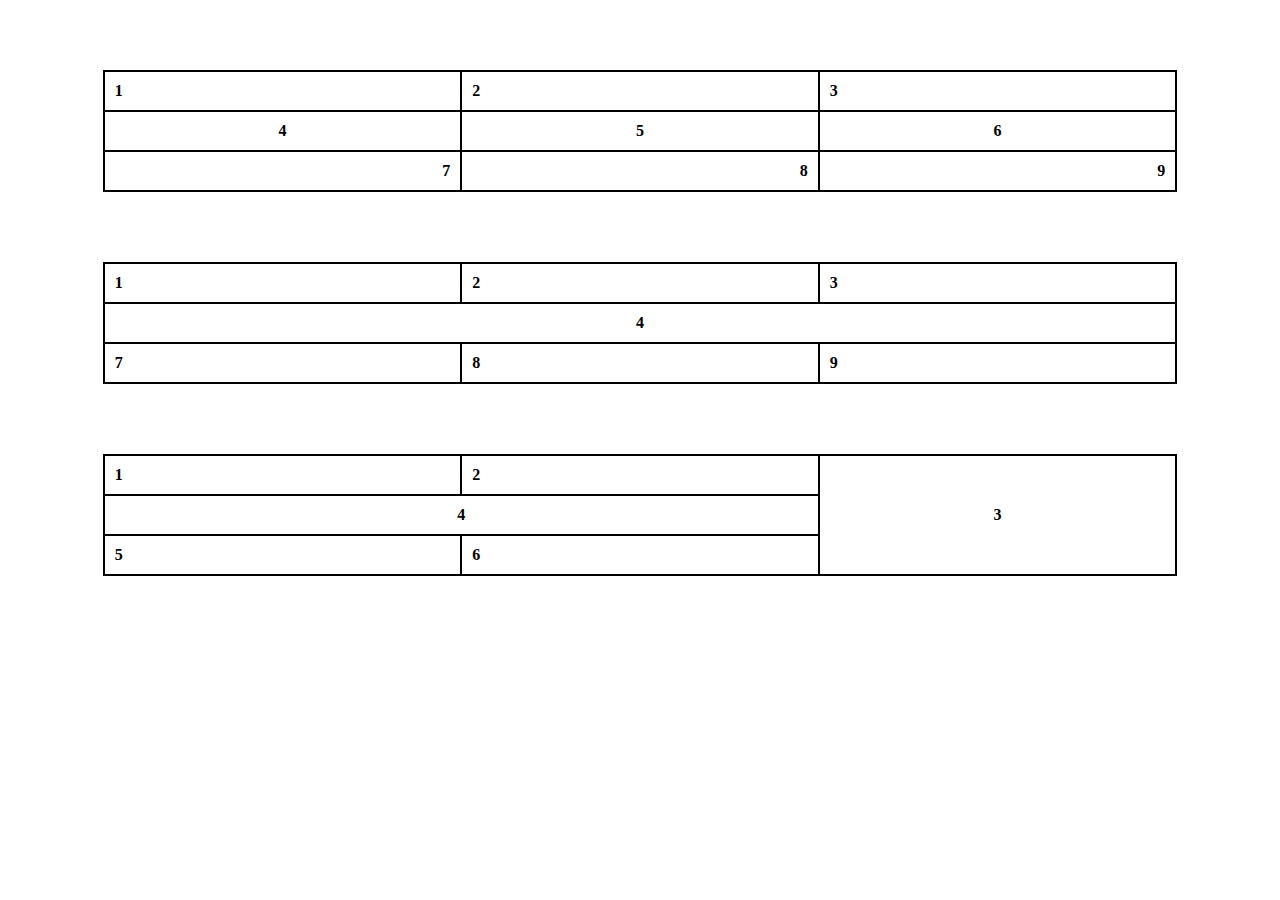
<file: Tabela HTML/Tabela-01.html>
<!DOCTYPE html>
<html lang="pt-br">
<head>
    <meta charset="UTF-8">
    <meta http-equiv="X-UA-Compatible" content="IE=edge">
    <meta name="viewport" content="width=device-width, initial-scale=1.0">
    <title>Tabela 01</title>
    <style>
        td{
            border: 2px solid black;
            padding: 10px;            
        }
        table {            
            width: 85%;
            border: 1px solid black;
            border-collapse: collapse;
            margin-top: 70px;
        }
    </style>
</head>
<body>
    <main>
        <section>
            <table align="center">
                <tr>
                    <td><b>1</b></td>
                    <td><b>2</b></td>
                    <td><b>3</b></td>
                </tr>
                    <tr style="text-align: center;">
                    <td><b>4</b></td>
                    <td><b>5</b></td>
                    <td><b>6</b></td>
                </tr>
                <tr style="text-align: right;">
                    <td><b>7</b></td>
                    <td><b>8</b></td>
                    <td><b>9</b></td>
                </tr>
            </table>
            <table align="center">
                <tr>
                    <td><b>1</b></td>
                    <td><b>2</b></td>
                    <td><b>3</b></td>
                </tr>        
                <tr style="text-align: center;">
                    <td colspan="3"><b>4</b></td>
                </tr>
                <tr>
                    <td><b>7</b></td>
                    <td><b>8</b></td>
                    <td><b>9</b></td>
                </tr>
            </table>
            <table align="center">
                <tr>
                    <td><b>1</b></td>
                    <td><b>2</b></td>
                    <td style="text-align: center; " rowspan="3"><b>3</b></td>
                </tr>
                <tr>
                    <td style="text-align: center;" colspan="2"><b>4</b></td>
                
                </tr>
                <tr>
                    <td><b>5</b></td>
                    <td><b>6</b></td>
                </tr>
            </table>
        </section>
    </main>    
</body>
</html>
</file>
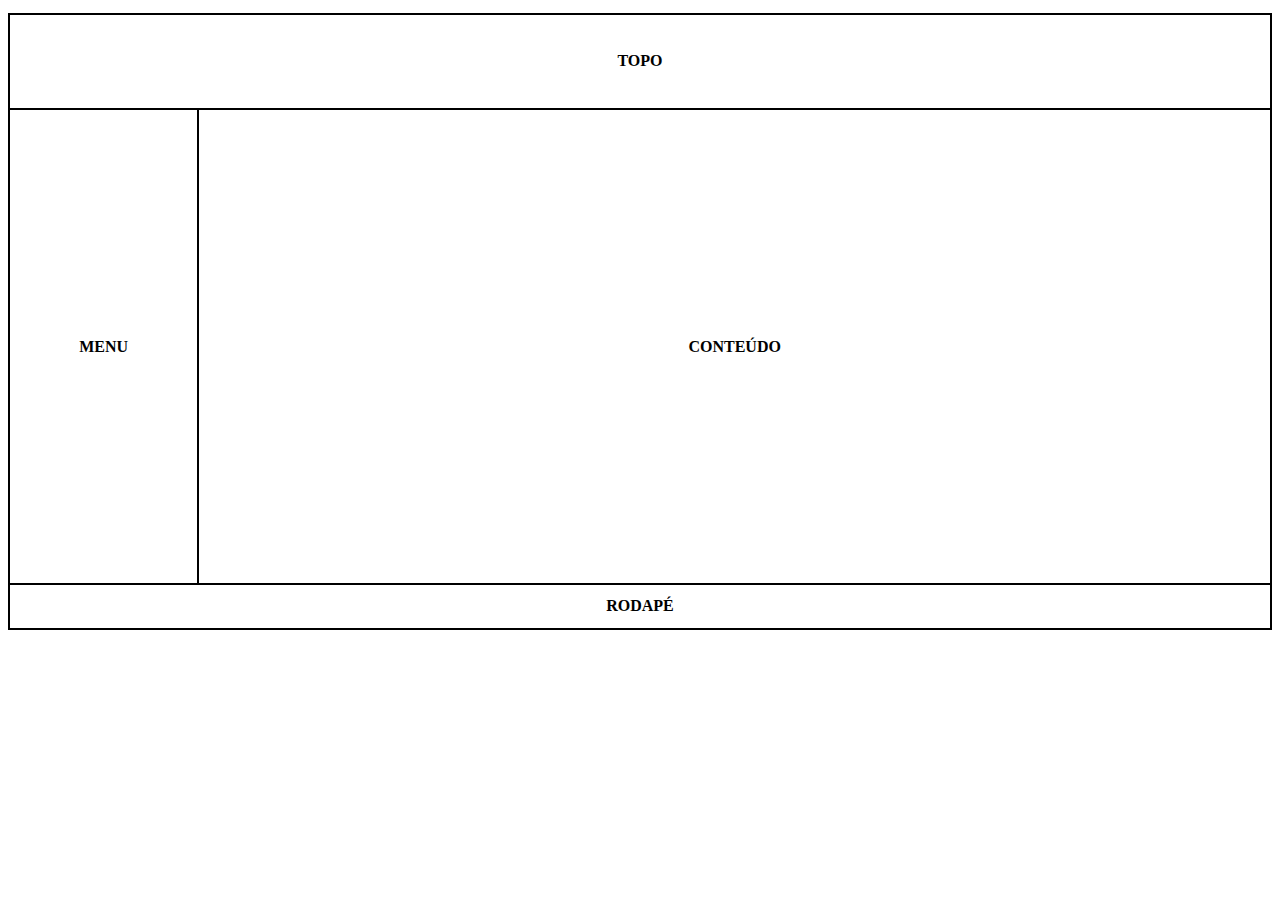
<file: Tabela HTML/Tabela-02.html>
<!DOCTYPE html>
<html lang="pt-br">
<head>
    <meta charset="UTF-8">
    <meta http-equiv="X-UA-Compatible" content="IE=edge">
    <meta name="viewport" content="width=device-width, initial-scale=1.0">
    <title>Tabela 02</title>
    <style>
        table{
            border: 2px solid black;
            border-collapse: collapse;
            padding: 70px;
            text-align: center;
            width: 100%;
            margin-top: 1%;
        }
        td {
            border: 2px solid black;
            padding: 10%;
        }
    </style>
</head>
<body>
    <main>
        <section>
            <table>
                <tr>
                    <td style="padding: 3%;" colspan="3"><b>TOPO</b></td>
                </tr>
                <tr>
                    <td style="padding: 5%; width: 15%;"><b>MENU</b></td>
                    <td style="padding: 18%; width: 85%;"><b>CONTEÚDO</b></td>
                </tr>
                <tr>
                    <td style="padding: 1%; width: 10%;" colspan="2"><b>RODAPÉ</b></td>
                </tr>
            </table>
        </section>
    </main>
    
</body>
</html>
</file>
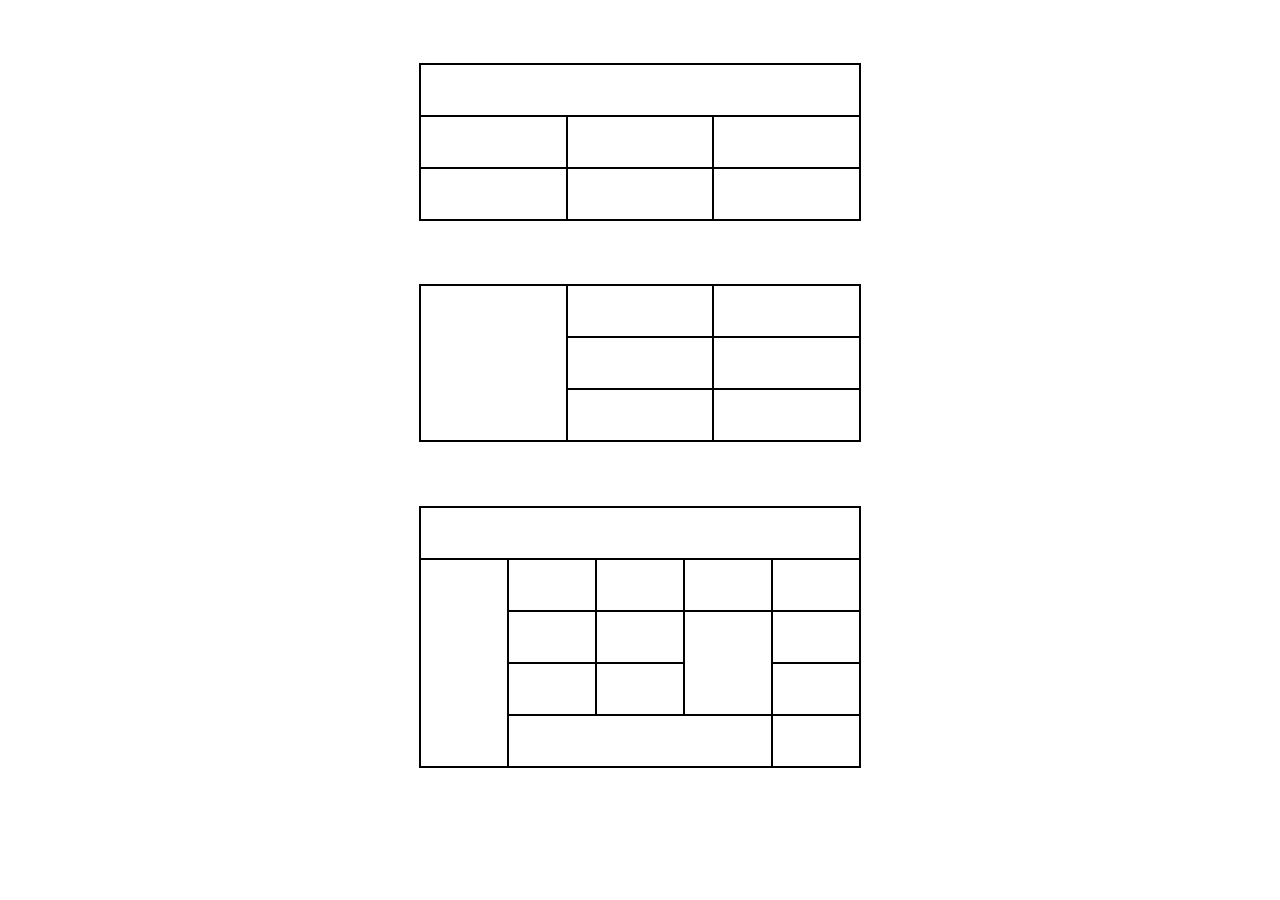
<file: Tabela HTML/Tabela-03.html>
<!DOCTYPE html>
<html lang="pt-br">
<head>
    <meta charset="UTF-8">
    <meta http-equiv="X-UA-Compatible" content="IE=edge">
    <meta name="viewport" content="width=device-width, initial-scale=1.0">
    <title>Tabela 03</title>
    <style>
        table {
            border: 2px solid black;
            border-collapse: collapse;
            margin-top: 5%;
            width: 35%;
        }
        td {
            border: 2px solid black;
            padding: 25px;
        }
    </style>
</head>
<body>
    <main>
        <section>
            <table align="center">
                <tr>
                    <td colspan="3"></td>
                </tr>
                <tr>
                    <td></td>
                    <td></td>
                    <td></td>
                </tr>
                <tr>
                    <td></td>
                    <td></td>
                    <td></td>
                </tr>
            </table>
            <table align="center">
                <tr>
                    <td rowspan="4"></td>
                </tr>
                <tr>
                    <td></td>
                    <td></td>
                </tr>
                <tr>
                    <td></td>
                    <td></td>
                </tr>
                <tr>
                    <td></td>
                    <td></td>
                </tr>
            </table>
            <table align="center">
                <tr>
                    <td colspan="5"></td>
                </tr>
                <tr>
                    <td rowspan="4"></td>
                    <td></td>
                    <td></td>
                    <td></td>
                </tr>
                <tr>
                    <td></td>
                    <td></td>
                    <td rowspan="2"></td>
                    <td></td>
                </tr>
                <tr>
                    <td></td>
                    <td></td>
                    <td></td>
                </tr>
                <tr>
                    <td colspan="3"></td>
                    <td></td>
                </tr>
            </table>
            
        </section>
    </main>
    
</body>
</html>
</file>
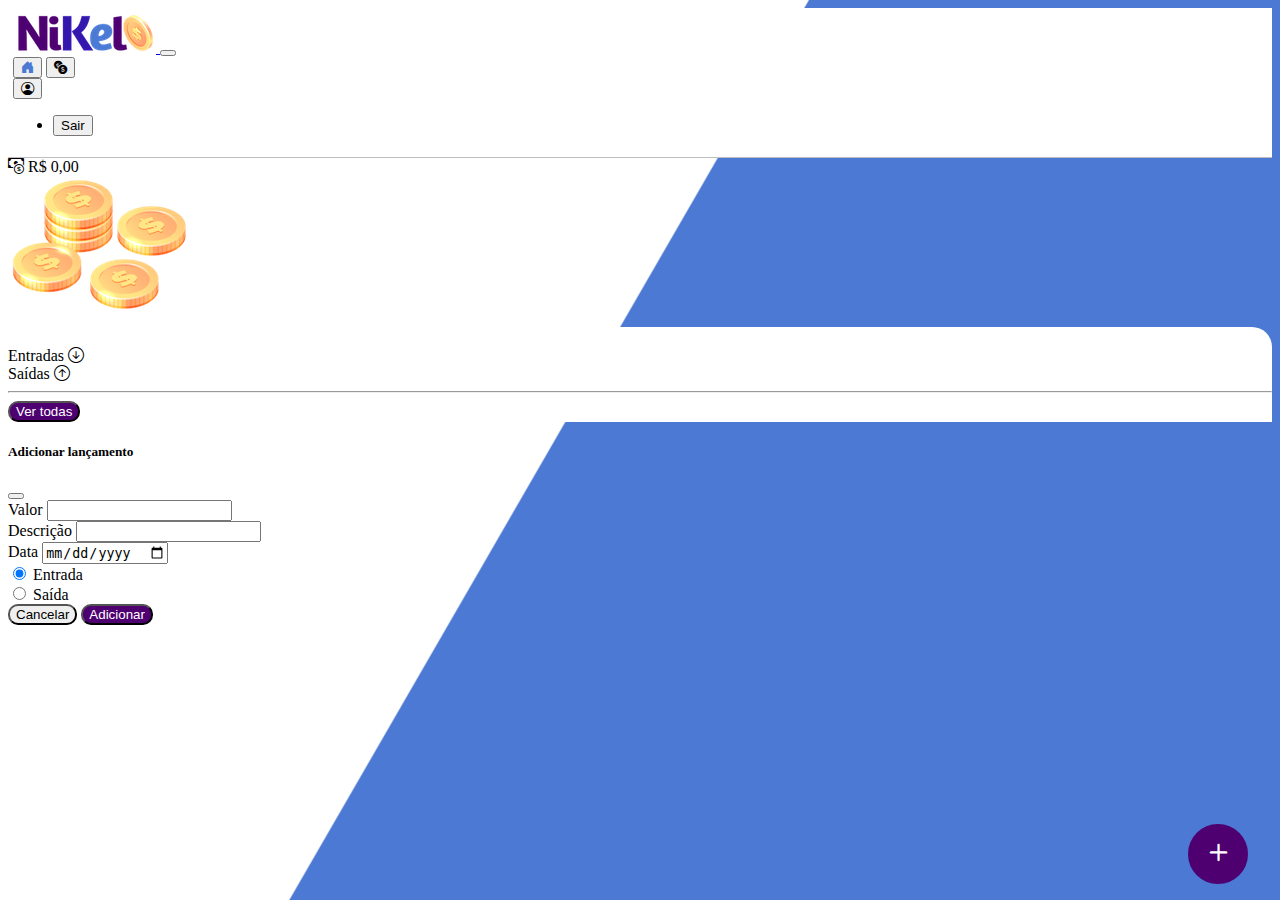
<file: Nikel/public/home.html>
<!DOCTYPE html>
<html lang="pt-BR">
<head>
    <meta charset="UTF-8">
    <meta http-equiv="X-UA-Compatible" content="IE=edge">
    <meta name="viewport" content="width=device-width, initial-scale=1.0">
    <title>Nikel - Codaí</title>
    <link href="https://cdn.jsdelivr.net/npm/bootstrap@5.1.3/dist/css/bootstrap.min.css" rel="stylesheet" integrity="sha384-1BmE4kWBq78iYhFldvKuhfTAU6auU8tT94WrHftjDbrCEXSU1oBoqyl2QvZ6jIW3" crossorigin="anonymous">
    <link rel="stylesheet" href="https://cdn.jsdelivr.net/npm/bootstrap-icons@1.7.0/font/bootstrap-icons.css">
    <link rel="stylesheet" href="./css/styles.css">
</head>
<body id="app">
  <header>
    <nav class="navbar navbar-expand navbar-light bg-white">
      <div class="container-fluid">
        <a class="navbar-brand" href="#">
          <img src="./assets/images/nikel-small-logo.png" class="img-fluid" alt="nikel logo image" />
        </a>
        <button class="navbar-toggler" type="button" data-bs-toggle="collapse" data-bs-target="#navbarSupportedContent" aria-controls="navbarSupportedContent" aria-expanded="false" aria-label="Toggle navigation">
          <span class="navbar-toggler-icon"></span>
        </button>
        <div class="collapse navbar-collapse justify-content-end" id="navbarSupportedContent">
          <div class="d-flex menu">
            <a href="home.html"><button class="btn" type="button"><i class="bi bi-house-door-fill fs-4 color-secondary"></i></button></a>
            <a href="transactions.html"><button class="btn" type="button"><i class="bi bi-currency-exchange fs-4"></i></button></a>

            <div class="dropdown">
              <button class="btn" type="button" data-bs-toggle="dropdown" aria-expanded="false"><i class="bi bi-person-circle fs-4"></i></button>
              <ul class="dropdown-menu logout" aria-labelledby="dropdownMenuButton1">
                <li><button id="logout-button" class="dropdown-item">Sair</button></li>
              </ul>
            </div>
          </div>
        </div>
      </div>
    </nav>
  </header>
  <main>
    <div class="container-lg">
      <div class="row">
        <div class="col-8 d-flex mt-4 justify-content-start align-items-center">
          <div>
            <i class="bi bi-cash-coin color-primary icon-detail"></i>
            <span class="fs-2 bg-white" id="total">R$ 0,00</span>
          </div>
        </div>
        <div class="col-4 d-flex mt-4 justify-content-end">
          <div class="text-center">
            <img src="./assets/images/coins-small.png" class="img-fluid" alt="coins image" />
          </div>
        </div>
      </div>
      <div class="row">
        <div class="col-12 info shadow-lg">
          <div class="container">
            <div class="row">
              <div class="col-6"><span class="fs-4 align-middle">Entradas </span> <i class="bi bi-arrow-down-circle fs-2 align-middle"></i></div>
              <div class="col-6"><span class="fs-4 align-middle">Saídas </span> <i class="bi bi-arrow-up-circle fs-2 align-middle"></i></div>
              <div class="col-12 my-2"><hr/></div>
            </div>
            <div class="row">
              <div class="col-6">
                <div class="container p-0" id="cash-in-list">

                </div>
              </div>
              <div class="col-6">
                <div class="container p-0" id="cash-out-list">

                </div>
              </div>

              <div class="col-12 mb-4">
                <button type="button" class="btn button-default" id="transactions-button">Ver todas</button>
              </div>
            </div>
          </div>
        </div>
      </div>
      <button class="btn button-float" data-bs-toggle="modal" data-bs-target="#transaction-modal"><i class="bi bi-plus"></i></button>
    </div>
    <!-- Modal -->
    <div class="modal fade" id="transaction-modal" data-bs-backdrop="static" data-bs-keyboard="false" tabindex="-1" aria-labelledby="staticBackdropLabel" aria-hidden="true">
      <div class="modal-dialog">
        <div class="modal-content">
          <div class="modal-header">
            <h5 class="modal-title" id="staticBackdropLabel">Adicionar lançamento</h5>
            <button type="button" class="btn-close" data-bs-dismiss="modal" aria-label="Close"></button>
          </div>
          <form id="transaction-form">
            <div class="modal-body">
              <div class="mb-3">
                <label for="value-input" class="form-label">Valor</label>
                <input type="number" step="any" class="form-control" id="value-input">
              </div>
              <div class="mb-3">
                <label for="description-input" class="form-label">Descrição</label>
                <input type="text" class="form-control" id="description-input">
              </div>
              <div class="mb-3">
                <label for="date-input" class="form-label">Data</label>
                <input type="date" class="form-control" id="date-input">
              </div>
              <div class="mb-3">
                <div class="form-check form-check-inline">
                  <input class="form-check-input" type="radio" name="type-input" id="type-input1" value="1" checked>
                  <label class="form-check-label" for="type-input1">Entrada</label>
                </div>
                <div class="form-check form-check-inline">
                  <input class="form-check-input" type="radio" name="type-input" id="type-input2" value="2">
                  <label class="form-check-label" for="type-input2">Saída</label>
                </div>
              </div>
            </div>
            <div class="modal-footer">
              <button type="button" class="btn btn-secondary button-cancel" data-bs-dismiss="modal">Cancelar</button>
              <button type="submit" class="btn button-default">Adicionar</button>
            </div>
          </form>
        </div>
      </div>
    </div>
  </main>

  <script src="https://cdn.jsdelivr.net/npm/bootstrap@5.1.3/dist/js/bootstrap.bundle.min.js" integrity="sha384-ka7Sk0Gln4gmtz2MlQnikT1wXgYsOg+OMhuP+IlRH9sENBO0LRn5q+8nbTov4+1p" crossorigin="anonymous"></script>
  <script src="./js/home.js"></script>
</body>
</html>
</file>
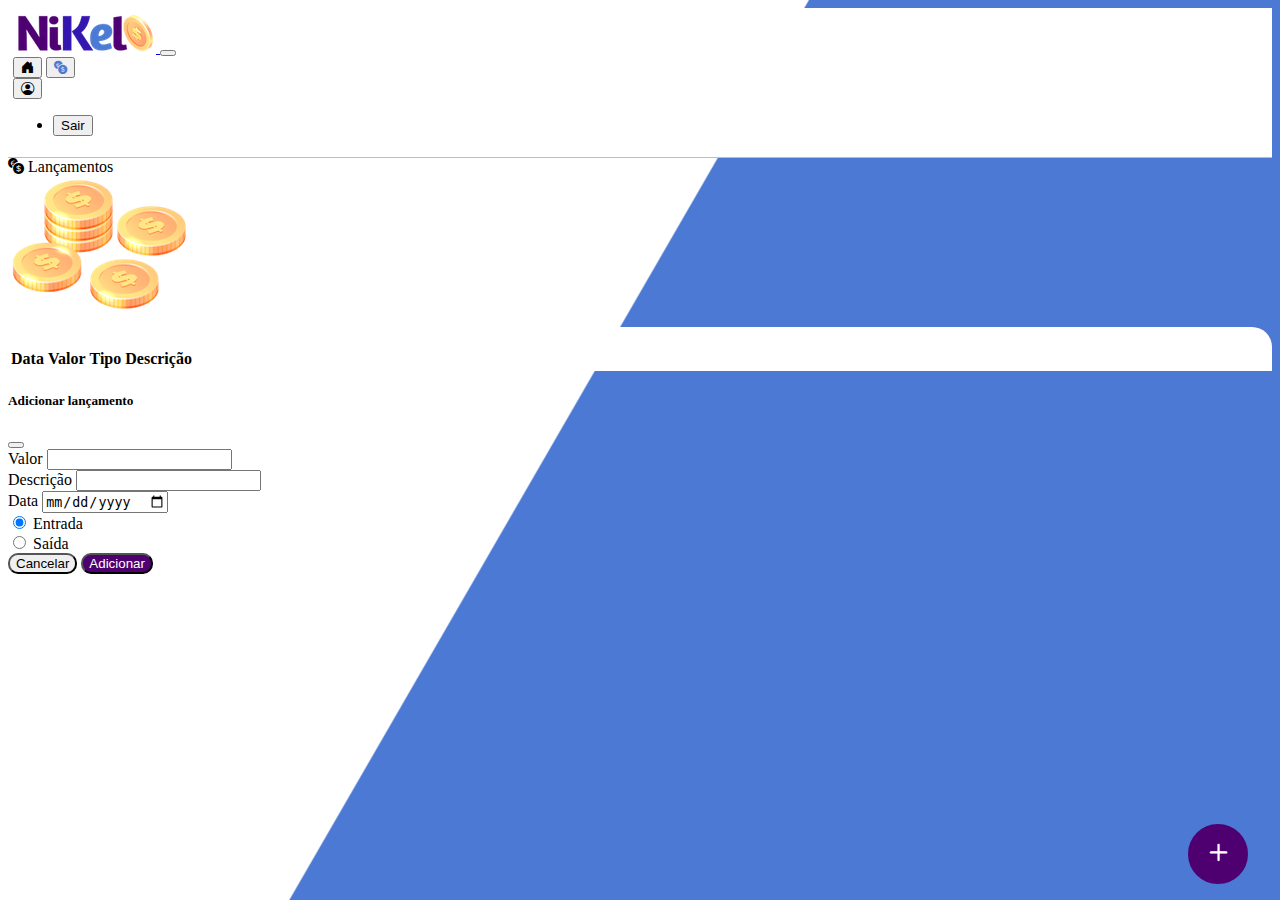
<file: Nikel/public/transactions.html>
<!DOCTYPE html>
<html lang="pt">
<head>
    <meta charset="UTF-8">
    <meta http-equiv="X-UA-Compatible" content="IE=edge">
    <meta name="viewport" content="width=device-width, initial-scale=1.0">
    <title>Nikel - Histórico - Codaí</title>
    <link href="https://cdn.jsdelivr.net/npm/bootstrap@5.1.3/dist/css/bootstrap.min.css" rel="stylesheet" integrity="sha384-1BmE4kWBq78iYhFldvKuhfTAU6auU8tT94WrHftjDbrCEXSU1oBoqyl2QvZ6jIW3" crossorigin="anonymous">
    <link rel="stylesheet" href="https://cdn.jsdelivr.net/npm/bootstrap-icons@1.7.0/font/bootstrap-icons.css">
    <link rel="stylesheet" href="./css/styles.css">
</head>
<body id="app">
  <header>
    <nav class="navbar navbar-expand navbar-light bg-white">
      <div class="container-fluid">
        <a class="navbar-brand" href="#">
          <img src="./assets/images/nikel-small-logo.png" class="img-fluid" alt="nikel logo image" />
        </a>
        <button class="navbar-toggler" type="button" data-bs-toggle="collapse" data-bs-target="#navbarSupportedContent" aria-controls="navbarSupportedContent" aria-expanded="false" aria-label="Toggle navigation">
          <span class="navbar-toggler-icon"></span>
        </button>
        <div class="collapse navbar-collapse justify-content-end" id="navbarSupportedContent">
          <div class="d-flex menu">
            <a href="home.html"><button class="btn" type="button"><i class="bi bi-house-door-fill fs-4"></i></button></a>
            <a href="transactions.html"><button class="btn" type="button"><i class="bi bi-currency-exchange fs-4 color-secondary"></i></button></a>
           
            <div class="dropdown">
              <button class="btn" type="button" data-bs-toggle="dropdown" aria-expanded="false"><i class="bi bi-person-circle fs-4"></i></button>
              <ul class="dropdown-menu logout" aria-labelledby="dropdownMenuButton1">
                <li><button id="logout-button" class="dropdown-item">Sair</button></li>
              </ul>
            </div>
          </div>
        </div>
      </div>
    </nav>
  </header>
  <main>
    <div class="container-lg">
      <div class="row">
        <div class="col-8 d-flex mt-4 justify-content-start align-items-center">
          <div>
            <i class="bi bi-currency-exchange color-primary icon-detail"></i>
            <span class="fs-2 bg-white">Lançamentos</span>
          </div>
        </div>
        <div class="col-4 d-flex mt-4 justify-content-end">
          <div class="text-center">
            <img src="./assets/images/coins-small.png" class="img-fluid" alt="coins image" />
          </div>
        </div>
      </div>
      <div class="row">
        <div class="col-12 info shadow-lg">
          <div class="container">
            <div class="row">
              <div class="col">
                <table class="table">
                  <thead>
                    <tr>
                      <th scope="col">Data</th>
                      <th scope="col">Valor</th>
                      <th scope="col">Tipo</th>
                      <th scope="col">Descrição</th>
                    </tr>
                  </thead>
                  <tbody id="transactions-list">
                    
                  </tbody>
                </table>
              </div>
            </div>
          </div>
        </div>
      </div>
      <button class="btn button-float" data-bs-toggle="modal" data-bs-target="#transaction-modal"><i class="bi bi-plus"></i></button>
    </div>
     <!-- Modal -->
     <div class="modal fade" id="transaction-modal" data-bs-backdrop="static" data-bs-keyboard="false" tabindex="-1" aria-labelledby="staticBackdropLabel" aria-hidden="true">
      <div class="modal-dialog">
        <div class="modal-content">
          <div class="modal-header">
            <h5 class="modal-title" id="staticBackdropLabel">Adicionar lançamento</h5>
            <button type="button" class="btn-close" data-bs-dismiss="modal" aria-label="Close"></button>
          </div>
          <form id="transaction-form">
            <div class="modal-body">
              <div class="mb-3">
                <label for="value-input" class="form-label">Valor</label>
                <input type="number" step="any" class="form-control" id="value-input">
              </div>
              <div class="mb-3">
                <label for="description-input" class="form-label">Descrição</label>
                <input type="text" class="form-control" id="description-input">
              </div>
              <div class="mb-3">
                <label for="date-input" class="form-label">Data</label>
                <input type="date" class="form-control" id="date-input">
              </div>
              <div class="mb-3">
                <div class="form-check form-check-inline">
                  <input class="form-check-input" type="radio" name="type-input" id="type-input1" value="1" checked>
                  <label class="form-check-label" for="type-input1">Entrada</label>
                </div>
                <div class="form-check form-check-inline">
                  <input class="form-check-input" type="radio" name="type-input" id="type-input2" value="2">
                  <label class="form-check-label" for="type-input2">Saída</label>
                </div>
              </div>
            </div>
            <div class="modal-footer">
              <button type="button" class="btn btn-secondary button-cancel" data-bs-dismiss="modal">Cancelar</button>
              <button type="submit" class="btn button-default">Adicionar</button>
            </div>
          </form>
        </div>
      </div>
    </div>
  </main>

  <script src="https://cdn.jsdelivr.net/npm/bootstrap@5.1.3/dist/js/bootstrap.bundle.min.js" integrity="sha384-ka7Sk0Gln4gmtz2MlQnikT1wXgYsOg+OMhuP+IlRH9sENBO0LRn5q+8nbTov4+1p" crossorigin="anonymous"></script>
  <script src="./js/transactions.js"></script>
</body>
</html>
</file>
<file: Nikel/public/css/styles.css>
#login {
    background: linear-gradient(120deg, #4c79d3 44.9%, #ffffff 45%) no-repeat fixed;
}

#app {
    background: linear-gradient(120deg, #ffffff 44.9%, #4c79d3 45%) no-repeat fixed;

}

header {
    border-bottom: 1px solid #bebcbc;
    padding: 5px;
    background-color: #ffffff;
}

.color-primery{
    color: #4e0070;
}

.color-secondary{
    color: #4c79d3;
}

.icon-datail {
    font-size: 50px;
    margin-right: 10px;
    vertical-align: middle;
}

.text-login {
    color: #ffffff;
    font-size: 18px;
    font-weight: 500;
}    

.coins {
    position: absolute;
    bottom: 100px;
}

.button-login {
    border-radius: 10px;
    background-color: #4e0070;
    color: #ffffff;
    width: 50%;
    margin: 0 25%;
    }

.button-default {
    border-radius: 10px;
    background-color: #4e0070;
    color: #ffffff;
}

.button-cancel {
    border-radius: 10px;
}

.button-float {
    border-radius: 100%;
    height: 60px;
    width: 60px;
    position: fixed;
    padding: 0% !important;
    bottom: 1rem;
    right: 2rem;
    font-size: 35px;
    border: 2px solid #4e0070;
    background-color: #4e0070;
    color: #ffffff;
}

.button-float:hover {
    border: 2px solid #4c79d3;
    background-color: #ffffff;
    color: #4c79d3;

}

.button-login:hover, .button-default:hover {
    background: #4c79d3;
    color: #ffffff;
}

.link-default {
    color: #4e0070;
    cursor: pointer;
}

.link-default:hover {
    color: #4c79d3;
}

.info {
    background-color: #ffffff;
    border-radius: 20px 20px 0px 0px;
    padding: 20px 0px 0px 0px;

}

.logout {
    min-width: 5rem !important;
}

.menu {
    margin-right: 20px;
}
</file>
